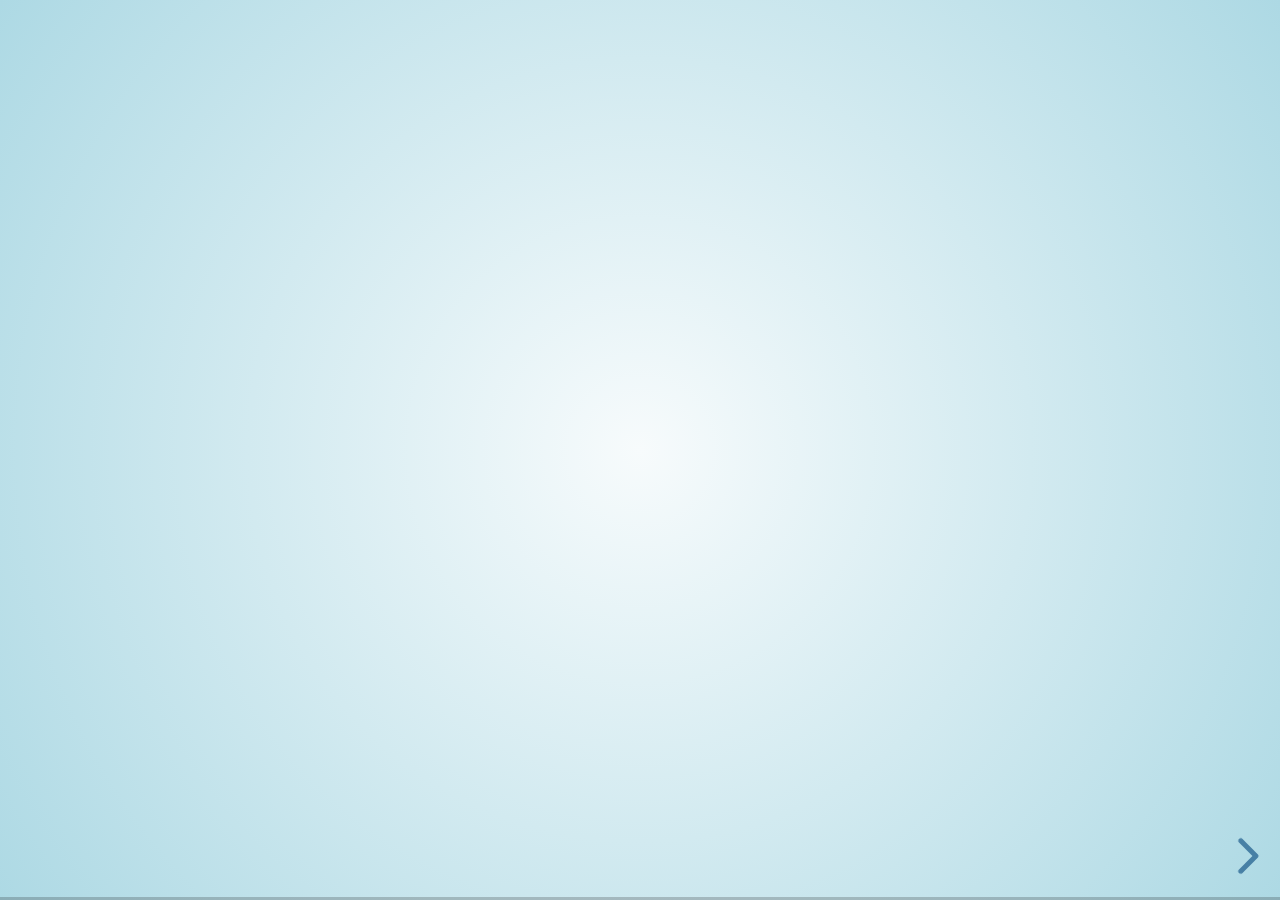
<file: learn/javascript/index.html>
<!doctype html>
<html>

<head>
	<meta charset="utf-8">
	<meta name="viewport" content="width=device-width, initial-scale=1.0, maximum-scale=1.0, user-scalable=no">

	<title>LearnJavaScript</title>

	<link rel="stylesheet" href="dist/reset.css">
	<link rel="stylesheet" href="dist/reveal.css">
	<link rel="stylesheet" href="dist/theme/sky.css" id="theme">

	<!-- Theme used for syntax highlighted code -->
	<link rel="stylesheet" href="plugin/highlight/monokai.css" id="highlight-theme">
</head>

<body>
	<div class="reveal">
		<div class="slides">
			<section>
				<iframe width="560" height="315" src="https://www.youtube.com/embed/Ia0FSogTRaw" title="YouTube video player" frameborder="0" allow="accelerometer; autoplay; clipboard-write; encrypted-media; gyroscope; picture-in-picture" allowfullscreen></iframe>
			</section>
			<section>
				<h2>What is JavaScript</h2>
				<p>Javascript is a dynamic computer programming language. It is lightweight and most commonly used as a
					part of web pages, whose implementations allow client-side script to interact with the user and make
					dynamic pages. </p>
			</section>
			<section>
				<h4>Why study JavaScript</h4>
				<p>JS used to program the behaviour of web pages</p>
				<p>Implementing form validation </p>
				<p>React to user actions, e.g. handle keys</p>
				<p>Changing an image on moving mouse over it</p>
				<p> Sections of a page appearing and disappearing</p>
				<p> Content loading and changing dynamically </p>
				<p>Performing complex calculations </p>
			</section>

			<section>
				<h3>What can a JavaScript do?</h3>
				<ul>
					<li>JavaScript gives HTML designers a programming tool.</li>
					<li>JavaScript can react to events.</li>
					<li>Validate data.</li>
					<li>It can be used to detect the visitor's browser.</li>
					<li>Create cookies.</li>
					<li>Read/write/modify HTML elements.</li>
			</section>
			<section>
				<h3>Is JavaScript a case-sensitive language?</h3>
				<ul>
					<li>Yes, JavaScript is a case sensitive language.  The language keywords, variables, function names, and any other identifiers must always be typed with a consistent capitalization of letters.</li>
				</ul>
			</section>

			<section>
				<img src="images/statement.png">
			</section>

			<section>
				<h3>Useful Resources and Interesting Examples</h3>
				<ul>
					<li><p>JavaScript Tutorials</p></li>
					<p>For ref:- <a href="http://www.w3schools.com/">http://www.w3schools.com/</a>.</p>
					<p>For ref:- <a href="https://www.w3resource.com/">https://www.w3resource.com/</a>.</p>            
				</ul>
				</section>
		</div>
	</div>

	<script src="dist/reveal.js"></script>
	<script src="plugin/notes/notes.js"></script>
	<script src="plugin/markdown/markdown.js"></script>
	<script src="plugin/highlight/highlight.js"></script>
	<script>
		// More info about initialization & config:
		// - https://revealjs.com/initialization/
		// - https://revealjs.com/config/
		Reveal.initialize({
			hash: true,

			// Learn about plugins: https://revealjs.com/plugins/
			plugins: [RevealMarkdown, RevealHighlight, RevealNotes]
		});
	</script>
</body>

</html>
</file>
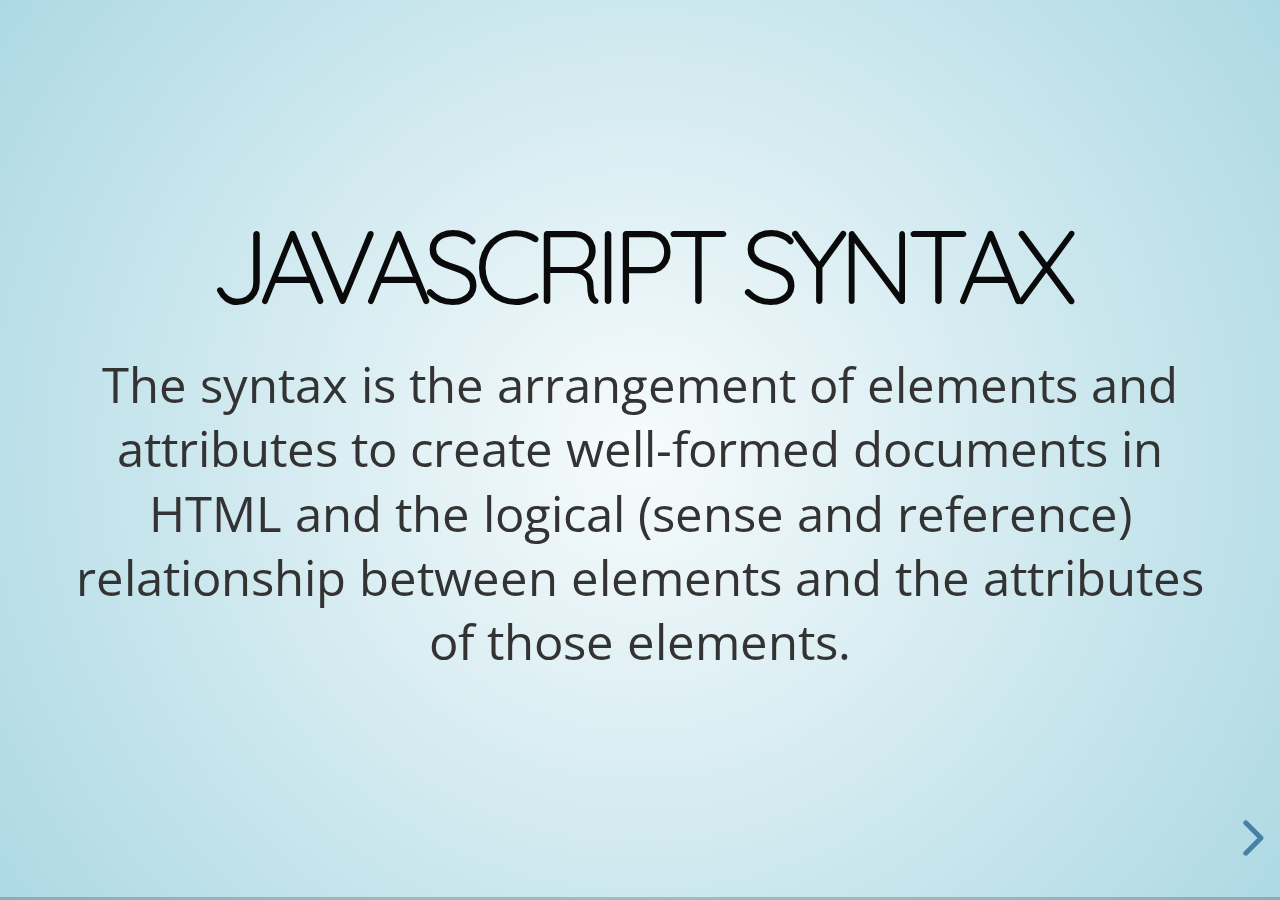
<file: learn/javascript/001Syntax.html>
<!doctype html>
<html>
<head>
    <meta charset="utf-8">
    <meta name="viewport" content="width=device-width, initial-scale=1.0, maximum-scale=1.0, user-scalable=no">
    <title>LearnJavaScript</title>
    <link rel="stylesheet" href="dist/reset.css">
    <link rel="stylesheet" href="dist/reveal.css">
    <link rel="stylesheet" href="dist/theme/sky.css" id="theme">
    <!-- Theme used for syntax highlighted code -->
    <link rel="stylesheet" href="plugin/highlight/monokai.css" id="highlight-theme">
</head>
<body>
    <div class="reveal">
        <div class="slides">
            <section>
                <h2>JavaScript Syntax</h2>
                <p> The syntax is the arrangement of elements and attributes to create well-formed documents in HTML and the logical (sense and reference) relationship between elements and the attributes of those elements.</p>
            </section>
            <section>
                <section>
                    <h2>Basic Syntax</h2>
                    <ul>
                        <li>JavaScript can be implemented using JavaScript statements that are placed within
                            the Script HTML tags in a web page.
                        </li>
                        <li>
                            Script tags containing JS can be placed anywhere within a webpage, but normally recommended
                            to keep within the Head tag
                        </li>
                    </ul>
                </section>
                <section data-auto-animate>
                    <h2 data-id="code-title">Basic Syntax Code</h2>
                    <pre data-id="code-animation"><code class="hljs" data-trim data-line-numbers>
                        <script>JavaScriptcode</script>
                    </code></pre>
                </section>
            </section>
        </div>
    </div>
    <script src="dist/reveal.js"></script>
    <script src="plugin/notes/notes.js"></script>
    <script src="plugin/markdown/markdown.js"></script>
    <script src="plugin/highlight/highlight.js"></script>
    <script>
        // More info about initialization & config:
        // - https://revealjs.com/initialization/
        // - https://revealjs.com/config/
        Reveal.initialize({
            hash: true,
            // Learn about plugins: https://revealjs.com/plugins/
            plugins: [RevealMarkdown, RevealHighlight, RevealNotes]
        });
    </script>
</body>
</html>
</file>
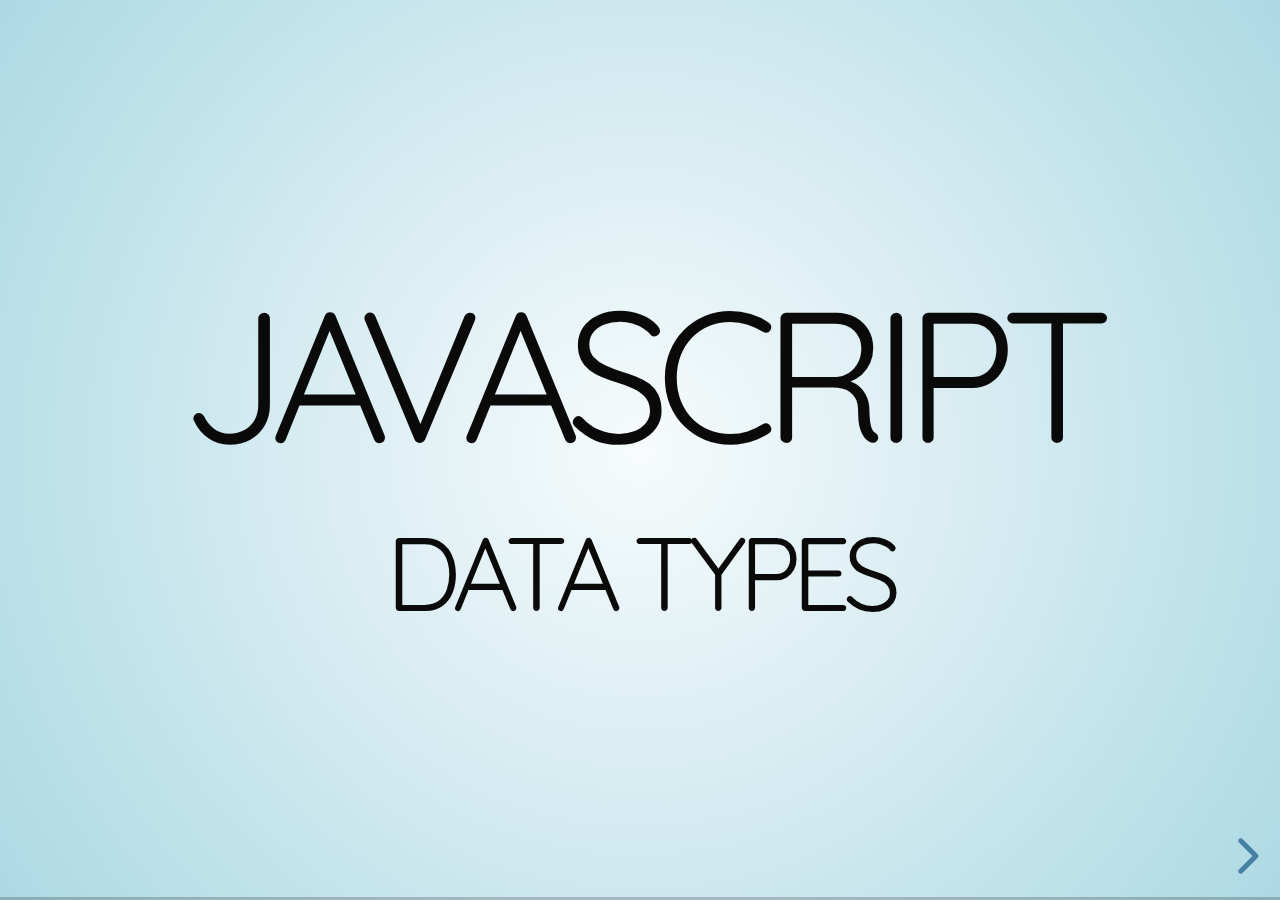
<file: learn/javascript/003datatypes.html>
<!doctype html>
<html lang="en">

	<head>
		<meta charset="utf-8">

		<title>datatype.js – The HTML Presentation Framework</title>
		<meta name="viewport" content="width=device-width, initial-scale=1.0">

		<link rel="stylesheet" href="dist/reset.css">
		<link rel="stylesheet" href="dist/reveal.css">
		<link rel="stylesheet" href="dist/theme/sky.css" id="theme">

		<!-- Theme used for syntax highlighting of code -->
		<link rel="stylesheet" href="plugin/highlight/monokai.css" id="highlight-theme">
	</head>

	<body>

		<div class="reveal">

			<!-- Any section element inside of this container is displayed as a slide -->
			<div class="slides">

				<section data-background="https://static.slid.es/reveal/image-placeholder.png">
                    <h1>JavaScript</h1>
					<h2>Data types</h2>

				</section>
				<section>
					
					<h2>Data types</h2>
					<ul>
                    <li>Data types are a particular type of data item that determines what operations can be applied to them. Once a variable is assigned a data type it can be used for computations in the program.
					</li>
                     </ul>	
				</section>

				
                <section class="list">
					<h2>Data types</h2>
					<ul>
                    <li> Data types are basically type of data that can be used and manipulated in a program.</li>
                    <li>For e.g. Numbers(1, 2,3), string(“hello World”),Boolean(true, false) etc. </li>
                    <li>To be able to operate on variables, it is important to know something about the type.</li>
                     </ul>	
				</section>
				<section class="list">
					<h2>Data types</h2>
					<ul>
                    <li>Without data types, a computer cannot safely solve.</li>
                    <li>When adding a number and a string, JavaScript will treat the number as a string.</li>
					<li>JavaScript evaluates expressions from left to right.</li>
                     </ul>	
				</section>
			<section>
				<img src="images/pic1.jpg">
			</section>
			<section>
				<h2>Number</h2>
				<ul>
				<li>Number type stands for both integers and floating points.</li>
				<li>Many mathematical operations are carried out using these numbers.</li>
				 </ul>	
			<data-auto-animate>
				<h4 data-id="code-title">Example</h4>
				<pre data-id="code-animation"><code class="hljs" data-trim data-line-numbers>
					var x1 = 34.00;     // Written with decimals
					var x2 = 34;        // Written without decimals
				</code></pre>

				<data-auto-animate>
					<h4 data-id="code-title">wrong syntax Example</h4>
					<pre data-id="code-animation"><code class="hljs" data-trim data-line-numbers>
						var x1 = "34.00";// In quotes, represents as strings,not a number
						var x2 = "34";//In quotes, represents as strings,not a number
					</code></pre>
			</section>
			<section>
				<h2>String</h2>
				<ul>
				<li>Strings are used to store data that involves characters, like names or addresses.</li>
				<li>You can perform operations like string concatenation, in JavaScript.</li>
				<li>Strings are written with quotes. We can use single or double quotes</li>
				 </ul>	
			</section>
			<section>
			<data-auto-animate>
				<h4 data-id="code-title">Example</h4>
				<pre data-id="code-animation"><code class="hljs" data-trim data-line-numbers>
					var str = "Hello";
					var str2 = 'Single quotes are ok too';
					var phrase = str + " " + str2; //concatenation of strings 
					document.write(phrase)
					//Output
					//Hello Single quotes are ok too

				</code></pre>

				<h4 data-id="code-title">wrong syntax Example</h4>
				<pre data-id="code-animation"><code class="hljs" data-trim data-line-numbers>
					var str = Hello;
					var str2 = 'Single quotes are ok too';
					var phrase = str + " " + str2; //concatenation of strings 
					document.write(phrase)
					//Output
					//Hello is not defined or unexpected identifier
					
			</code></pre>
			</section>
			<section>
				<h2>Boolean</h2>
				<ul>
				<li>Boolean type only has 2 types of return values, true and false.</li>
				<li>This type is usually used to check if something is correct or incorrect.</li>
				 </ul>	
			<data-auto-animate>
				<h4 data-id="code-title">Example</h4>
				<pre data-id="code-animation"><code class="hljs" data-trim data-line-numbers>
					var x = 5;
					var y = 5;
					var z = 6;
					(x == y)       // Returns true
					(x == z)       // Returns false
				</code></pre>
			</section>
			<section>
				<h2>Null value</h2>
				<ul>
				<li>A null value is used to declare a variable as empty, or as a variable with an unknown value</li>
				 </ul>	
			<data-auto-animate>
				<h4 data-id="code-title">Example</h4>
				<pre data-id="code-animation"><code class="hljs" data-trim data-line-numbers>
					var age = null ; // assigned a null value
					document.write("age is " + age);
					//Output
					//age is null 
				</code></pre>
				<data-auto-animate>
					<h4 data-id="code-title">wrong syntax Example</h4>
					<pre data-id="code-animation"><code class="hljs" data-trim data-line-numbers>
						var age = 30; //we assigned a value
						document.write("age is " + age);
						//Output
						//age is 30 ,not a null value as it is assigned
					</code></pre>
				
			</section>
			<section>
				<h2>Undefined value</h2>
				<ul>
				<li>An undefined value is very similar to null value as it also makes a type of its own. </li>
				<li>The meaning of undefined is “value is not assigned”.</li>
				 </ul>	
			</section>
			<section>
			<data-auto-animate>
				<h4 data-id="code-title">Example</h4>
				<pre data-id="code-animation"><code class="hljs" data-trim data-line-numbers>
					var age = ; //not assigned a value
					document.write("age is " + age);
					//Output
					//age is a undefined
				</code></pre>
				<data-auto-animate>
					<h4 data-id="code-title">Wrong syntax Example</h4>
					<pre data-id="code-animation"><code class="hljs" data-trim data-line-numbers>
						var age = 30; //we assigned a value
						document.write("age is " + age);
						//Output
						//age is 30 ,not a undefined value as it is assigned
					</code></pre>
			</section>
			<section>
				<h2>Objects</h2>
				<ul>
				<li>The object is a complex data type that allows you to store collections of data.</li>
				<li>An object contains properties, defined as a key-value pair.</l>
				<li>property key (name) is always a string, but the value can be any data type, like strings, numbers, booleans, or complex data types like arrays, function and other objects. </li>
				<li>JavaScript objects are written with curly braces {}.</li> 
			    </ul>	
				 </section>

			<section data-auto-animate>
				<h4 data-id="code-title">Example</h4>
				<pre data-id="code-animation"><code class="hljs" data-trim data-line-numbers>
					var person = {
						firstName : "John",
						lastName  : "Doe",
						age       : 50,
						eyeColor  : "blue"
					  };
					  document.write(person.firstName + " is " + person.age + " years old.");
					  //Output
					  //John is 50 years old.
				</code></pre>
				<data-auto-animate>
					<h4 data-id="code-title">Wrong Syntax Example</h4>
					<pre data-id="code-animation"><code class="hljs" data-trim data-line-numbers>
						var person = (
							firstName : "John",
							lastName  : "Doe",
							age       : 50,
							eyeColor  : "blue"
						);
						  document.write(person.firstName + " is " + person.age + " years old.");
						  //Output
						  //undefined
					</code></pre>

			</section>

			<section>
				<img src="images/dataype 1.png">
			</section>
			<section>
						<h3>Exercise:</h3>
						<ul>
					    <li><p>Declare two variable<br>
						 Assign two string variable<br>
						Print it using concatenation </p></li>
						<li><p>write  two program showing undefined and null value</p></li>
						</ul>
						</section>
						<section>
							<h3>Exercise:</h3>
							<ul>
							<li><p>write a program of object datatype using four properties below<br>
								firstName,<br>
								lastName,<br>
								age,<br>
								and eyeColor<br></p></li>                    
							 </ul>
							 </section>
						<section>
						<h3>Exercise:</h3>
						<ul>
						<li><p>Use comments to describe the correct data type of the following variables:<br>
						 var length = 16; //----------<br>
						 var lastName = "Johnson"; //-------<br>
						 x = { <br>
						 firstName: "John",<br>
						 lastName: "Doe" <br>
						 }; //----------<br></p></li>                    
						 </ul>
						 </section>
						 <section>
							<h3>Exercise:</h3>
							<ul>
							<li><p>please identify which type of data holding in each variable<br>
							 var myNum = 20; //----------<br>
							 var Name = "Johnson"; //-------<br>
							 var result="true"//------------<br>
							 var number;//-------------------<br></p></li>                    
							 </ul>
							 </section>
							 
			<section>
				<h3>Useful Resources and Interesting Examples</h3>
				<ul>
					<li><p>JavaScript Tutorials</p></li>
					<p>For ref:- <a href="http://www.w3schools.com/">http://www.w3schools.com/</a>.</p>
					<p>For ref:- <a href="https://www.w3resource.com/">https://www.w3resource.com/</a>.</p>            
				</ul>
				</section>

			</div>

		</div>

		<script src="dist/reveal.js"></script>
		<script src="plugin/zoom/zoom.js"></script>
		<script src="plugin/notes/notes.js"></script>
		<script src="plugin/search/search.js"></script>
		<script src="plugin/markdown/markdown.js"></script>
		<script src="plugin/highlight/highlight.js"></script>
		<script>

			// Also available as an ES module, see:
			// https://revealjs.com/initialization/
			Reveal.initialize({
				controls: true,
				progress: true,
				center: true,
				hash: true,

				// Learn about plugins: https://revealjs.com/plugins/
				plugins: [ RevealZoom, RevealNotes, RevealSearch, RevealMarkdown, RevealHighlight ]
			});

		</script>

	</body>
</html>
</file>
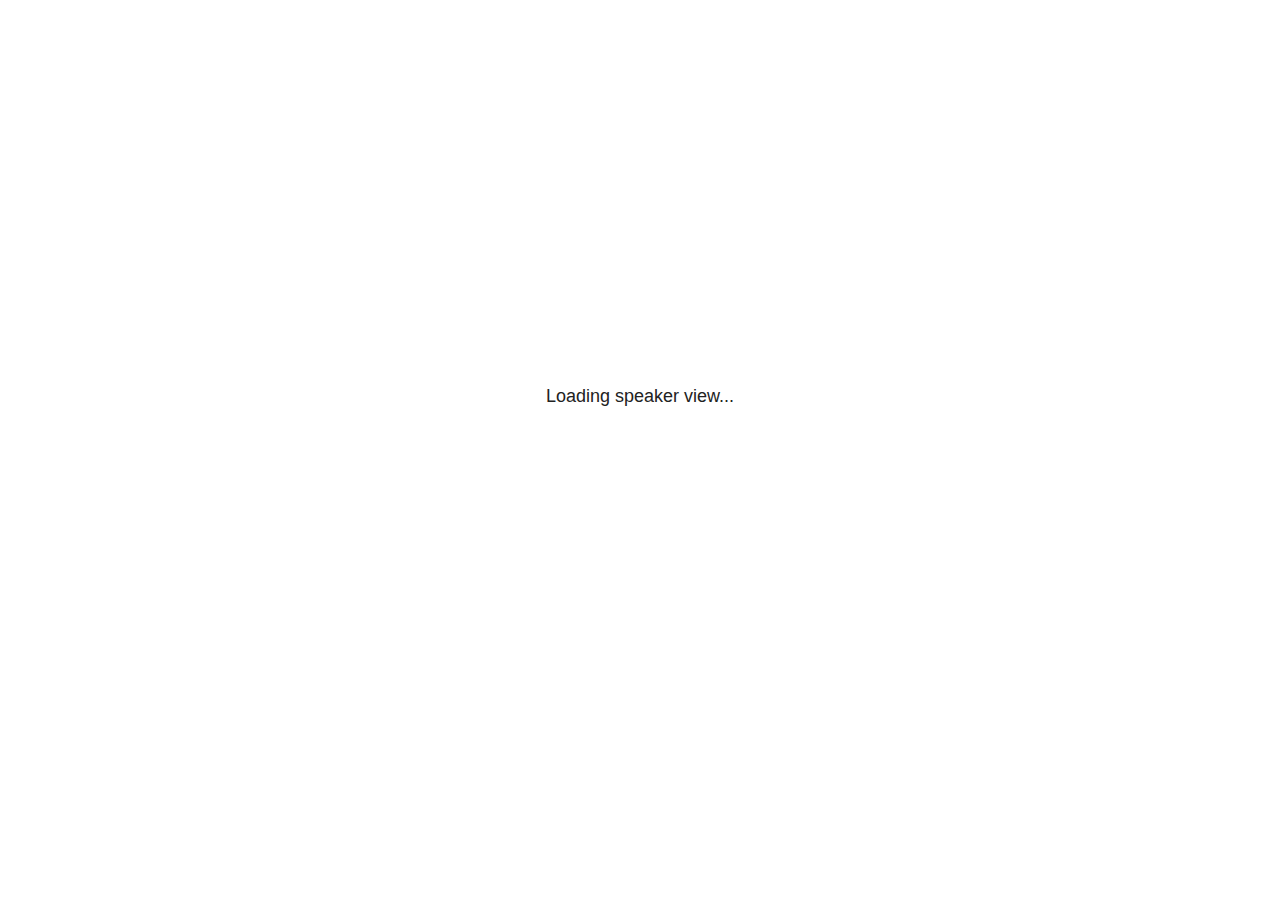
<file: learn/javascript/plugin/notes/speaker-view.html>
<html lang="en">
	<head>
		<meta charset="utf-8">

		<title>reveal.js - Speaker View</title>

		<style>
			body {
				font-family: Helvetica;
				font-size: 18px;
			}

			#current-slide,
			#upcoming-slide,
			#speaker-controls {
				padding: 6px;
				box-sizing: border-box;
				-moz-box-sizing: border-box;
			}

			#current-slide iframe,
			#upcoming-slide iframe {
				width: 100%;
				height: 100%;
				border: 1px solid #ddd;
			}

			#current-slide .label,
			#upcoming-slide .label {
				position: absolute;
				top: 10px;
				left: 10px;
				z-index: 2;
			}

			#connection-status {
				position: absolute;
				top: 0;
				left: 0;
				width: 100%;
				height: 100%;
				z-index: 20;
				padding: 30% 20% 20% 20%;
				font-size: 18px;
				color: #222;
				background: #fff;
				text-align: center;
				box-sizing: border-box;
				line-height: 1.4;
			}

			.overlay-element {
				height: 34px;
				line-height: 34px;
				padding: 0 10px;
				text-shadow: none;
				background: rgba( 220, 220, 220, 0.8 );
				color: #222;
				font-size: 14px;
			}

			.overlay-element.interactive:hover {
				background: rgba( 220, 220, 220, 1 );
			}

			#current-slide {
				position: absolute;
				width: 60%;
				height: 100%;
				top: 0;
				left: 0;
				padding-right: 0;
			}

			#upcoming-slide {
				position: absolute;
				width: 40%;
				height: 40%;
				right: 0;
				top: 0;
			}

			/* Speaker controls */
			#speaker-controls {
				position: absolute;
				top: 40%;
				right: 0;
				width: 40%;
				height: 60%;
				overflow: auto;
				font-size: 18px;
			}

				.speaker-controls-time.hidden,
				.speaker-controls-notes.hidden {
					display: none;
				}

				.speaker-controls-time .label,
				.speaker-controls-pace .label,
				.speaker-controls-notes .label {
					text-transform: uppercase;
					font-weight: normal;
					font-size: 0.66em;
					color: #666;
					margin: 0;
				}

				.speaker-controls-time, .speaker-controls-pace {
					border-bottom: 1px solid rgba( 200, 200, 200, 0.5 );
					margin-bottom: 10px;
					padding: 10px 16px;
					padding-bottom: 20px;
					cursor: pointer;
				}

				.speaker-controls-time .reset-button {
					opacity: 0;
					float: right;
					color: #666;
					text-decoration: none;
				}
				.speaker-controls-time:hover .reset-button {
					opacity: 1;
				}

				.speaker-controls-time .timer,
				.speaker-controls-time .clock {
					width: 50%;
				}

				.speaker-controls-time .timer,
				.speaker-controls-time .clock,
				.speaker-controls-time .pacing .hours-value,
				.speaker-controls-time .pacing .minutes-value,
				.speaker-controls-time .pacing .seconds-value {
					font-size: 1.9em;
				}

				.speaker-controls-time .timer {
					float: left;
				}

				.speaker-controls-time .clock {
					float: right;
					text-align: right;
				}

				.speaker-controls-time span.mute {
					opacity: 0.3;
				}

				.speaker-controls-time .pacing-title {
					margin-top: 5px;
				}

				.speaker-controls-time .pacing.ahead {
					color: blue;
				}

				.speaker-controls-time .pacing.on-track {
					color: green;
				}

				.speaker-controls-time .pacing.behind {
					color: red;
				}

				.speaker-controls-notes {
					padding: 10px 16px;
				}

				.speaker-controls-notes .value {
					margin-top: 5px;
					line-height: 1.4;
					font-size: 1.2em;
				}

			/* Layout selector */
			#speaker-layout {
				position: absolute;
				top: 10px;
				right: 10px;
				color: #222;
				z-index: 10;
			}
				#speaker-layout select {
					position: absolute;
					width: 100%;
					height: 100%;
					top: 0;
					left: 0;
					border: 0;
					box-shadow: 0;
					cursor: pointer;
					opacity: 0;

					font-size: 1em;
					background-color: transparent;

					-moz-appearance: none;
					-webkit-appearance: none;
					-webkit-tap-highlight-color: rgba(0, 0, 0, 0);
				}

				#speaker-layout select:focus {
					outline: none;
					box-shadow: none;
				}

			.clear {
				clear: both;
			}

			/* Speaker layout: Wide */
			body[data-speaker-layout="wide"] #current-slide,
			body[data-speaker-layout="wide"] #upcoming-slide {
				width: 50%;
				height: 45%;
				padding: 6px;
			}

			body[data-speaker-layout="wide"] #current-slide {
				top: 0;
				left: 0;
			}

			body[data-speaker-layout="wide"] #upcoming-slide {
				top: 0;
				left: 50%;
			}

			body[data-speaker-layout="wide"] #speaker-controls {
				top: 45%;
				left: 0;
				width: 100%;
				height: 50%;
				font-size: 1.25em;
			}

			/* Speaker layout: Tall */
			body[data-speaker-layout="tall"] #current-slide,
			body[data-speaker-layout="tall"] #upcoming-slide {
				width: 45%;
				height: 50%;
				padding: 6px;
			}

			body[data-speaker-layout="tall"] #current-slide {
				top: 0;
				left: 0;
			}

			body[data-speaker-layout="tall"] #upcoming-slide {
				top: 50%;
				left: 0;
			}

			body[data-speaker-layout="tall"] #speaker-controls {
				padding-top: 40px;
				top: 0;
				left: 45%;
				width: 55%;
				height: 100%;
				font-size: 1.25em;
			}

			/* Speaker layout: Notes only */
			body[data-speaker-layout="notes-only"] #current-slide,
			body[data-speaker-layout="notes-only"] #upcoming-slide {
				display: none;
			}

			body[data-speaker-layout="notes-only"] #speaker-controls {
				padding-top: 40px;
				top: 0;
				left: 0;
				width: 100%;
				height: 100%;
				font-size: 1.25em;
			}

			@media screen and (max-width: 1080px) {
				body[data-speaker-layout="default"] #speaker-controls {
					font-size: 16px;
				}
			}

			@media screen and (max-width: 900px) {
				body[data-speaker-layout="default"] #speaker-controls {
					font-size: 14px;
				}
			}

			@media screen and (max-width: 800px) {
				body[data-speaker-layout="default"] #speaker-controls {
					font-size: 12px;
				}
			}

		</style>
	</head>

	<body>

		<div id="connection-status">Loading speaker view...</div>

		<div id="current-slide"></div>
		<div id="upcoming-slide"><span class="overlay-element label">Upcoming</span></div>
		<div id="speaker-controls">
			<div class="speaker-controls-time">
				<h4 class="label">Time <span class="reset-button">Click to Reset</span></h4>
				<div class="clock">
					<span class="clock-value">0:00 AM</span>
				</div>
				<div class="timer">
					<span class="hours-value">00</span><span class="minutes-value">:00</span><span class="seconds-value">:00</span>
				</div>
				<div class="clear"></div>

				<h4 class="label pacing-title" style="display: none">Pacing – Time to finish current slide</h4>
				<div class="pacing" style="display: none">
					<span class="hours-value">00</span><span class="minutes-value">:00</span><span class="seconds-value">:00</span>
				</div>
			</div>

			<div class="speaker-controls-notes hidden">
				<h4 class="label">Notes</h4>
				<div class="value"></div>
			</div>
		</div>
		<div id="speaker-layout" class="overlay-element interactive">
			<span class="speaker-layout-label"></span>
			<select class="speaker-layout-dropdown"></select>
		</div>

		<script>

			(function() {

				var notes,
					notesValue,
					currentState,
					currentSlide,
					upcomingSlide,
					layoutLabel,
					layoutDropdown,
					pendingCalls = {},
					lastRevealApiCallId = 0,
					connected = false;

				var SPEAKER_LAYOUTS = {
					'default': 'Default',
					'wide': 'Wide',
					'tall': 'Tall',
					'notes-only': 'Notes only'
				};

				setupLayout();

				var connectionStatus = document.querySelector( '#connection-status' );
				var connectionTimeout = setTimeout( function() {
					connectionStatus.innerHTML = 'Error connecting to main window.<br>Please try closing and reopening the speaker view.';
				}, 5000 );

				window.addEventListener( 'message', function( event ) {

					clearTimeout( connectionTimeout );
					connectionStatus.style.display = 'none';

					var data = JSON.parse( event.data );

					// The overview mode is only useful to the reveal.js instance
					// where navigation occurs so we don't sync it
					if( data.state ) delete data.state.overview;

					// Messages sent by the notes plugin inside of the main window
					if( data && data.namespace === 'reveal-notes' ) {
						if( data.type === 'connect' ) {
							handleConnectMessage( data );
						}
						else if( data.type === 'state' ) {
							handleStateMessage( data );
						}
						else if( data.type === 'return' ) {
							pendingCalls[data.callId](data.result);
							delete pendingCalls[data.callId];
						}
					}
					// Messages sent by the reveal.js inside of the current slide preview
					else if( data && data.namespace === 'reveal' ) {
						if( /ready/.test( data.eventName ) ) {
							// Send a message back to notify that the handshake is complete
							window.opener.postMessage( JSON.stringify({ namespace: 'reveal-notes', type: 'connected'} ), '*' );
						}
						else if( /slidechanged|fragmentshown|fragmenthidden|paused|resumed/.test( data.eventName ) && currentState !== JSON.stringify( data.state ) ) {

							window.opener.postMessage( JSON.stringify({ method: 'setState', args: [ data.state ]} ), '*' );

						}
					}

				} );

				/**
				 * Asynchronously calls the Reveal.js API of the main frame.
				 */
				function callRevealApi( methodName, methodArguments, callback ) {

					var callId = ++lastRevealApiCallId;
					pendingCalls[callId] = callback;
					window.opener.postMessage( JSON.stringify( {
						namespace: 'reveal-notes',
						type: 'call',
						callId: callId,
						methodName: methodName,
						arguments: methodArguments
					} ), '*' );

				}

				/**
				 * Called when the main window is trying to establish a
				 * connection.
				 */
				function handleConnectMessage( data ) {

					if( connected === false ) {
						connected = true;

						setupIframes( data );
						setupKeyboard();
						setupNotes();
						setupTimer();
					}

				}

				/**
				 * Called when the main window sends an updated state.
				 */
				function handleStateMessage( data ) {

					// Store the most recently set state to avoid circular loops
					// applying the same state
					currentState = JSON.stringify( data.state );

					// No need for updating the notes in case of fragment changes
					if ( data.notes ) {
						notes.classList.remove( 'hidden' );
						notesValue.style.whiteSpace = data.whitespace;
						if( data.markdown ) {
							notesValue.innerHTML = marked( data.notes );
						}
						else {
							notesValue.innerHTML = data.notes;
						}
					}
					else {
						notes.classList.add( 'hidden' );
					}

					// Update the note slides
					currentSlide.contentWindow.postMessage( JSON.stringify({ method: 'setState', args: [ data.state ] }), '*' );
					upcomingSlide.contentWindow.postMessage( JSON.stringify({ method: 'setState', args: [ data.state ] }), '*' );
					upcomingSlide.contentWindow.postMessage( JSON.stringify({ method: 'next' }), '*' );

				}

				// Limit to max one state update per X ms
				handleStateMessage = debounce( handleStateMessage, 200 );

				/**
				 * Forward keyboard events to the current slide window.
				 * This enables keyboard events to work even if focus
				 * isn't set on the current slide iframe.
				 *
				 * Block F5 default handling, it reloads and disconnects
				 * the speaker notes window.
				 */
				function setupKeyboard() {

					document.addEventListener( 'keydown', function( event ) {
						if( event.keyCode === 116 || ( event.metaKey && event.keyCode === 82 ) ) {
							event.preventDefault();
							return false;
						}
						currentSlide.contentWindow.postMessage( JSON.stringify({ method: 'triggerKey', args: [ event.keyCode ] }), '*' );
					} );

				}

				/**
				 * Creates the preview iframes.
				 */
				function setupIframes( data ) {

					var params = [
						'receiver',
						'progress=false',
						'history=false',
						'transition=none',
						'autoSlide=0',
						'backgroundTransition=none'
					].join( '&' );

					var urlSeparator = /\?/.test(data.url) ? '&' : '?';
					var hash = '#/' + data.state.indexh + '/' + data.state.indexv;
					var currentURL = data.url + urlSeparator + params + '&postMessageEvents=true' + hash;
					var upcomingURL = data.url + urlSeparator + params + '&controls=false' + hash;

					currentSlide = document.createElement( 'iframe' );
					currentSlide.setAttribute( 'width', 1280 );
					currentSlide.setAttribute( 'height', 1024 );
					currentSlide.setAttribute( 'src', currentURL );
					document.querySelector( '#current-slide' ).appendChild( currentSlide );

					upcomingSlide = document.createElement( 'iframe' );
					upcomingSlide.setAttribute( 'width', 640 );
					upcomingSlide.setAttribute( 'height', 512 );
					upcomingSlide.setAttribute( 'src', upcomingURL );
					document.querySelector( '#upcoming-slide' ).appendChild( upcomingSlide );

				}

				/**
				 * Setup the notes UI.
				 */
				function setupNotes() {

					notes = document.querySelector( '.speaker-controls-notes' );
					notesValue = document.querySelector( '.speaker-controls-notes .value' );

				}

				function getTimings( callback ) {

					callRevealApi( 'getSlidesAttributes', [], function ( slideAttributes ) {
						callRevealApi( 'getConfig', [], function ( config ) {
							var totalTime = config.totalTime;
							var minTimePerSlide = config.minimumTimePerSlide || 0;
							var defaultTiming = config.defaultTiming;
							if ((defaultTiming == null) && (totalTime == null)) {
								callback(null);
								return;
							}
							// Setting totalTime overrides defaultTiming
							if (totalTime) {
								defaultTiming = 0;
							}
							var timings = [];
							for ( var i in slideAttributes ) {
								var slide = slideAttributes[ i ];
								var timing = defaultTiming;
								if( slide.hasOwnProperty( 'data-timing' )) {
									var t = slide[ 'data-timing' ];
									timing = parseInt(t);
									if( isNaN(timing) ) {
										console.warn("Could not parse timing '" + t + "' of slide " + i + "; using default of " + defaultTiming);
										timing = defaultTiming;
									}
								}
								timings.push(timing);
							}
							if ( totalTime ) {
								// After we've allocated time to individual slides, we summarize it and
								// subtract it from the total time
								var remainingTime = totalTime - timings.reduce( function(a, b) { return a + b; }, 0 );
								// The remaining time is divided by the number of slides that have 0 seconds
								// allocated at the moment, giving the average time-per-slide on the remaining slides
								var remainingSlides = (timings.filter( function(x) { return x == 0 }) ).length
								var timePerSlide = Math.round( remainingTime / remainingSlides, 0 )
								// And now we replace every zero-value timing with that average
								timings = timings.map( function(x) { return (x==0 ? timePerSlide : x) } );
							}
							var slidesUnderMinimum = timings.filter( function(x) { return (x < minTimePerSlide) } ).length
							if ( slidesUnderMinimum ) {
								message = "The pacing time for " + slidesUnderMinimum + " slide(s) is under the configured minimum of " + minTimePerSlide + " seconds. Check the data-timing attribute on individual slides, or consider increasing the totalTime or minimumTimePerSlide configuration options (or removing some slides).";
								alert(message);
							}
							callback( timings );
						} );
					} );

				}

				/**
				 * Return the number of seconds allocated for presenting
				 * all slides up to and including this one.
				 */
				function getTimeAllocated( timings, callback ) {

					callRevealApi( 'getSlidePastCount', [], function ( currentSlide ) {
						var allocated = 0;
						for (var i in timings.slice(0, currentSlide + 1)) {
							allocated += timings[i];
						}
						callback( allocated );
					} );

				}

				/**
				 * Create the timer and clock and start updating them
				 * at an interval.
				 */
				function setupTimer() {

					var start = new Date(),
					timeEl = document.querySelector( '.speaker-controls-time' ),
					clockEl = timeEl.querySelector( '.clock-value' ),
					hoursEl = timeEl.querySelector( '.hours-value' ),
					minutesEl = timeEl.querySelector( '.minutes-value' ),
					secondsEl = timeEl.querySelector( '.seconds-value' ),
					pacingTitleEl = timeEl.querySelector( '.pacing-title' ),
					pacingEl = timeEl.querySelector( '.pacing' ),
					pacingHoursEl = pacingEl.querySelector( '.hours-value' ),
					pacingMinutesEl = pacingEl.querySelector( '.minutes-value' ),
					pacingSecondsEl = pacingEl.querySelector( '.seconds-value' );

					var timings = null;
					getTimings( function ( _timings ) {

						timings = _timings;
						if (_timings !== null) {
							pacingTitleEl.style.removeProperty('display');
							pacingEl.style.removeProperty('display');
						}

						// Update once directly
						_updateTimer();

						// Then update every second
						setInterval( _updateTimer, 1000 );

					} );


					function _resetTimer() {

						if (timings == null) {
							start = new Date();
							_updateTimer();
						}
						else {
							// Reset timer to beginning of current slide
							getTimeAllocated( timings, function ( slideEndTimingSeconds ) {
								var slideEndTiming = slideEndTimingSeconds * 1000;
								callRevealApi( 'getSlidePastCount', [], function ( currentSlide ) {
									var currentSlideTiming = timings[currentSlide] * 1000;
									var previousSlidesTiming = slideEndTiming - currentSlideTiming;
									var now = new Date();
									start = new Date(now.getTime() - previousSlidesTiming);
									_updateTimer();
								} );
							} );
						}

					}

					timeEl.addEventListener( 'click', function() {
						_resetTimer();
						return false;
					} );

					function _displayTime( hrEl, minEl, secEl, time) {

						var sign = Math.sign(time) == -1 ? "-" : "";
						time = Math.abs(Math.round(time / 1000));
						var seconds = time % 60;
						var minutes = Math.floor( time / 60 ) % 60 ;
						var hours = Math.floor( time / ( 60 * 60 )) ;
						hrEl.innerHTML = sign + zeroPadInteger( hours );
						if (hours == 0) {
							hrEl.classList.add( 'mute' );
						}
						else {
							hrEl.classList.remove( 'mute' );
						}
						minEl.innerHTML = ':' + zeroPadInteger( minutes );
						if (hours == 0 && minutes == 0) {
							minEl.classList.add( 'mute' );
						}
						else {
							minEl.classList.remove( 'mute' );
						}
						secEl.innerHTML = ':' + zeroPadInteger( seconds );
					}

					function _updateTimer() {

						var diff, hours, minutes, seconds,
						now = new Date();

						diff = now.getTime() - start.getTime();

						clockEl.innerHTML = now.toLocaleTimeString( 'en-US', { hour12: true, hour: '2-digit', minute:'2-digit' } );
						_displayTime( hoursEl, minutesEl, secondsEl, diff );
						if (timings !== null) {
							_updatePacing(diff);
						}

					}

					function _updatePacing(diff) {

						getTimeAllocated( timings, function ( slideEndTimingSeconds ) {
							var slideEndTiming = slideEndTimingSeconds * 1000;

							callRevealApi( 'getSlidePastCount', [], function ( currentSlide ) {
								var currentSlideTiming = timings[currentSlide] * 1000;
								var timeLeftCurrentSlide = slideEndTiming - diff;
								if (timeLeftCurrentSlide < 0) {
									pacingEl.className = 'pacing behind';
								}
								else if (timeLeftCurrentSlide < currentSlideTiming) {
									pacingEl.className = 'pacing on-track';
								}
								else {
									pacingEl.className = 'pacing ahead';
								}
								_displayTime( pacingHoursEl, pacingMinutesEl, pacingSecondsEl, timeLeftCurrentSlide );
							} );
						} );
					}

				}

				/**
				 * Sets up the speaker view layout and layout selector.
				 */
				function setupLayout() {

					layoutDropdown = document.querySelector( '.speaker-layout-dropdown' );
					layoutLabel = document.querySelector( '.speaker-layout-label' );

					// Render the list of available layouts
					for( var id in SPEAKER_LAYOUTS ) {
						var option = document.createElement( 'option' );
						option.setAttribute( 'value', id );
						option.textContent = SPEAKER_LAYOUTS[ id ];
						layoutDropdown.appendChild( option );
					}

					// Monitor the dropdown for changes
					layoutDropdown.addEventListener( 'change', function( event ) {

						setLayout( layoutDropdown.value );

					}, false );

					// Restore any currently persisted layout
					setLayout( getLayout() );

				}

				/**
				 * Sets a new speaker view layout. The layout is persisted
				 * in local storage.
				 */
				function setLayout( value ) {

					var title = SPEAKER_LAYOUTS[ value ];

					layoutLabel.innerHTML = 'Layout' + ( title ? ( ': ' + title ) : '' );
					layoutDropdown.value = value;

					document.body.setAttribute( 'data-speaker-layout', value );

					// Persist locally
					if( supportsLocalStorage() ) {
						window.localStorage.setItem( 'reveal-speaker-layout', value );
					}

				}

				/**
				 * Returns the ID of the most recently set speaker layout
				 * or our default layout if none has been set.
				 */
				function getLayout() {

					if( supportsLocalStorage() ) {
						var layout = window.localStorage.getItem( 'reveal-speaker-layout' );
						if( layout ) {
							return layout;
						}
					}

					// Default to the first record in the layouts hash
					for( var id in SPEAKER_LAYOUTS ) {
						return id;
					}

				}

				function supportsLocalStorage() {

					try {
						localStorage.setItem('test', 'test');
						localStorage.removeItem('test');
						return true;
					}
					catch( e ) {
						return false;
					}

				}

				function zeroPadInteger( num ) {

					var str = '00' + parseInt( num );
					return str.substring( str.length - 2 );

				}

				/**
				 * Limits the frequency at which a function can be called.
				 */
				function debounce( fn, ms ) {

					var lastTime = 0,
						timeout;

					return function() {

						var args = arguments;
						var context = this;

						clearTimeout( timeout );

						var timeSinceLastCall = Date.now() - lastTime;
						if( timeSinceLastCall > ms ) {
							fn.apply( context, args );
							lastTime = Date.now();
						}
						else {
							timeout = setTimeout( function() {
								fn.apply( context, args );
								lastTime = Date.now();
							}, ms - timeSinceLastCall );
						}

					}

				}

			})();

		</script>
	</body>
</html>
</file>
<file: learn/javascript/dist/reveal.css>
/*!
* reveal.js 4.0.2
* https://revealjs.com
* MIT licensed
*
* Copyright (C) 2020 Hakim El Hattab, https://hakim.se
*/
.reveal .r-stretch,.reveal .stretch{max-width:none;max-height:none}.reveal pre.r-stretch code,.reveal pre.stretch code{height:100%;max-height:100%;box-sizing:border-box}.reveal .r-fit-text{display:inline-block;white-space:nowrap}.reveal .r-stack{display:grid}.reveal .r-stack>*{grid-area:1/1;margin:auto}.reveal .r-hstack,.reveal .r-vstack{display:flex}.reveal .r-hstack img,.reveal .r-hstack video,.reveal .r-vstack img,.reveal .r-vstack video{min-width:0;min-height:0;-o-object-fit:contain;object-fit:contain}.reveal .r-vstack{flex-direction:column;align-items:center;justify-content:center}.reveal .r-hstack{flex-direction:row;align-items:center;justify-content:center}.reveal .items-stretch{align-items:stretch}.reveal .items-start{align-items:flex-start}.reveal .items-center{align-items:center}.reveal .items-end{align-items:flex-end}.reveal .justify-between{justify-content:space-between}.reveal .justify-around{justify-content:space-around}.reveal .justify-start{justify-content:flex-start}.reveal .justify-center{justify-content:center}.reveal .justify-end{justify-content:flex-end}html.reveal-full-page{width:100%;height:100%;height:100vh;height:calc(var(--vh,1vh) * 100);overflow:hidden}.reveal-viewport{height:100%;overflow:hidden;position:relative;line-height:1;margin:0;background-color:#fff;color:#000}.reveal .slides section .fragment{opacity:0;visibility:hidden;transition:all .2s ease;will-change:opacity}.reveal .slides section .fragment.visible{opacity:1;visibility:inherit}.reveal .slides section .fragment.disabled{transition:none}.reveal .slides section .fragment.grow{opacity:1;visibility:inherit}.reveal .slides section .fragment.grow.visible{transform:scale(1.3)}.reveal .slides section .fragment.shrink{opacity:1;visibility:inherit}.reveal .slides section .fragment.shrink.visible{transform:scale(.7)}.reveal .slides section .fragment.zoom-in{transform:scale(.1)}.reveal .slides section .fragment.zoom-in.visible{transform:none}.reveal .slides section .fragment.fade-out{opacity:1;visibility:inherit}.reveal .slides section .fragment.fade-out.visible{opacity:0;visibility:hidden}.reveal .slides section .fragment.semi-fade-out{opacity:1;visibility:inherit}.reveal .slides section .fragment.semi-fade-out.visible{opacity:.5;visibility:inherit}.reveal .slides section .fragment.strike{opacity:1;visibility:inherit}.reveal .slides section .fragment.strike.visible{text-decoration:line-through}.reveal .slides section .fragment.fade-up{transform:translate(0,40px)}.reveal .slides section .fragment.fade-up.visible{transform:translate(0,0)}.reveal .slides section .fragment.fade-down{transform:translate(0,-40px)}.reveal .slides section .fragment.fade-down.visible{transform:translate(0,0)}.reveal .slides section .fragment.fade-right{transform:translate(-40px,0)}.reveal .slides section .fragment.fade-right.visible{transform:translate(0,0)}.reveal .slides section .fragment.fade-left{transform:translate(40px,0)}.reveal .slides section .fragment.fade-left.visible{transform:translate(0,0)}.reveal .slides section .fragment.current-visible,.reveal .slides section .fragment.fade-in-then-out{opacity:0;visibility:hidden}.reveal .slides section .fragment.current-visible.current-fragment,.reveal .slides section .fragment.fade-in-then-out.current-fragment{opacity:1;visibility:inherit}.reveal .slides section .fragment.fade-in-then-semi-out{opacity:0;visibility:hidden}.reveal .slides section .fragment.fade-in-then-semi-out.visible{opacity:.5;visibility:inherit}.reveal .slides section .fragment.fade-in-then-semi-out.current-fragment{opacity:1;visibility:inherit}.reveal .slides section .fragment.highlight-blue,.reveal .slides section .fragment.highlight-current-blue,.reveal .slides section .fragment.highlight-current-green,.reveal .slides section .fragment.highlight-current-red,.reveal .slides section .fragment.highlight-green,.reveal .slides section .fragment.highlight-red{opacity:1;visibility:inherit}.reveal .slides section .fragment.highlight-red.visible{color:#ff2c2d}.reveal .slides section .fragment.highlight-green.visible{color:#17ff2e}.reveal .slides section .fragment.highlight-blue.visible{color:#1b91ff}.reveal .slides section .fragment.highlight-current-red.current-fragment{color:#ff2c2d}.reveal .slides section .fragment.highlight-current-green.current-fragment{color:#17ff2e}.reveal .slides section .fragment.highlight-current-blue.current-fragment{color:#1b91ff}.reveal:after{content:'';font-style:italic}.reveal iframe{z-index:1}.reveal a{position:relative}@keyframes bounce-right{0%,10%,25%,40%,50%{transform:translateX(0)}20%{transform:translateX(10px)}30%{transform:translateX(-5px)}}@keyframes bounce-left{0%,10%,25%,40%,50%{transform:translateX(0)}20%{transform:translateX(-10px)}30%{transform:translateX(5px)}}@keyframes bounce-down{0%,10%,25%,40%,50%{transform:translateY(0)}20%{transform:translateY(10px)}30%{transform:translateY(-5px)}}.reveal .controls{display:none;position:absolute;top:auto;bottom:12px;right:12px;left:auto;z-index:11;color:#000;pointer-events:none;font-size:10px}.reveal .controls button{position:absolute;padding:0;background-color:transparent;border:0;outline:0;cursor:pointer;color:currentColor;transform:scale(.9999);transition:color .2s ease,opacity .2s ease,transform .2s ease;z-index:2;pointer-events:auto;font-size:inherit;visibility:hidden;opacity:0;-webkit-appearance:none;-webkit-tap-highlight-color:transparent}.reveal .controls .controls-arrow:after,.reveal .controls .controls-arrow:before{content:'';position:absolute;top:0;left:0;width:2.6em;height:.5em;border-radius:.25em;background-color:currentColor;transition:all .15s ease,background-color .8s ease;transform-origin:.2em 50%;will-change:transform}.reveal .controls .controls-arrow{position:relative;width:3.6em;height:3.6em}.reveal .controls .controls-arrow:before{transform:translateX(.5em) translateY(1.55em) rotate(45deg)}.reveal .controls .controls-arrow:after{transform:translateX(.5em) translateY(1.55em) rotate(-45deg)}.reveal .controls .controls-arrow:hover:before{transform:translateX(.5em) translateY(1.55em) rotate(40deg)}.reveal .controls .controls-arrow:hover:after{transform:translateX(.5em) translateY(1.55em) rotate(-40deg)}.reveal .controls .controls-arrow:active:before{transform:translateX(.5em) translateY(1.55em) rotate(36deg)}.reveal .controls .controls-arrow:active:after{transform:translateX(.5em) translateY(1.55em) rotate(-36deg)}.reveal .controls .navigate-left{right:6.4em;bottom:3.2em;transform:translateX(-10px)}.reveal .controls .navigate-left.highlight{animation:bounce-left 2s 50 both ease-out}.reveal .controls .navigate-right{right:0;bottom:3.2em;transform:translateX(10px)}.reveal .controls .navigate-right .controls-arrow{transform:rotate(180deg)}.reveal .controls .navigate-right.highlight{animation:bounce-right 2s 50 both ease-out}.reveal .controls .navigate-up{right:3.2em;bottom:6.4em;transform:translateY(-10px)}.reveal .controls .navigate-up .controls-arrow{transform:rotate(90deg)}.reveal .controls .navigate-down{right:3.2em;bottom:-1.4em;padding-bottom:1.4em;transform:translateY(10px)}.reveal .controls .navigate-down .controls-arrow{transform:rotate(-90deg)}.reveal .controls .navigate-down.highlight{animation:bounce-down 2s 50 both ease-out}.reveal .controls[data-controls-back-arrows=faded] .navigate-up.enabled{opacity:.3}.reveal .controls[data-controls-back-arrows=faded] .navigate-up.enabled:hover{opacity:1}.reveal .controls[data-controls-back-arrows=hidden] .navigate-up.enabled{opacity:0;visibility:hidden}.reveal .controls .enabled{visibility:visible;opacity:.9;cursor:pointer;transform:none}.reveal .controls .enabled.fragmented{opacity:.5}.reveal .controls .enabled.fragmented:hover,.reveal .controls .enabled:hover{opacity:1}.reveal:not(.rtl) .controls[data-controls-back-arrows=faded] .navigate-left.enabled{opacity:.3}.reveal:not(.rtl) .controls[data-controls-back-arrows=faded] .navigate-left.enabled:hover{opacity:1}.reveal:not(.rtl) .controls[data-controls-back-arrows=hidden] .navigate-left.enabled{opacity:0;visibility:hidden}.reveal.rtl .controls[data-controls-back-arrows=faded] .navigate-right.enabled{opacity:.3}.reveal.rtl .controls[data-controls-back-arrows=faded] .navigate-right.enabled:hover{opacity:1}.reveal.rtl .controls[data-controls-back-arrows=hidden] .navigate-right.enabled{opacity:0;visibility:hidden}.reveal[data-navigation-mode=linear].has-horizontal-slides .navigate-down,.reveal[data-navigation-mode=linear].has-horizontal-slides .navigate-up{display:none}.reveal:not(.has-vertical-slides) .controls .navigate-left,.reveal[data-navigation-mode=linear].has-horizontal-slides .navigate-left{bottom:1.4em;right:5.5em}.reveal:not(.has-vertical-slides) .controls .navigate-right,.reveal[data-navigation-mode=linear].has-horizontal-slides .navigate-right{bottom:1.4em;right:.5em}.reveal:not(.has-horizontal-slides) .controls .navigate-up{right:1.4em;bottom:5em}.reveal:not(.has-horizontal-slides) .controls .navigate-down{right:1.4em;bottom:.5em}.reveal.has-dark-background .controls{color:#fff}.reveal.has-light-background .controls{color:#000}.reveal.no-hover .controls .controls-arrow:active:before,.reveal.no-hover .controls .controls-arrow:hover:before{transform:translateX(.5em) translateY(1.55em) rotate(45deg)}.reveal.no-hover .controls .controls-arrow:active:after,.reveal.no-hover .controls .controls-arrow:hover:after{transform:translateX(.5em) translateY(1.55em) rotate(-45deg)}@media screen and (min-width:500px){.reveal .controls[data-controls-layout=edges]{top:0;right:0;bottom:0;left:0}.reveal .controls[data-controls-layout=edges] .navigate-down,.reveal .controls[data-controls-layout=edges] .navigate-left,.reveal .controls[data-controls-layout=edges] .navigate-right,.reveal .controls[data-controls-layout=edges] .navigate-up{bottom:auto;right:auto}.reveal .controls[data-controls-layout=edges] .navigate-left{top:50%;left:.8em;margin-top:-1.8em}.reveal .controls[data-controls-layout=edges] .navigate-right{top:50%;right:.8em;margin-top:-1.8em}.reveal .controls[data-controls-layout=edges] .navigate-up{top:.8em;left:50%;margin-left:-1.8em}.reveal .controls[data-controls-layout=edges] .navigate-down{bottom:-.3em;left:50%;margin-left:-1.8em}}.reveal .progress{position:absolute;display:none;height:3px;width:100%;bottom:0;left:0;z-index:10;background-color:rgba(0,0,0,.2);color:#fff}.reveal .progress:after{content:'';display:block;position:absolute;height:10px;width:100%;top:-10px}.reveal .progress span{display:block;height:100%;width:100%;background-color:currentColor;transition:transform .8s cubic-bezier(.26,.86,.44,.985);transform-origin:0 0;transform:scaleX(0)}.reveal .slide-number{position:absolute;display:block;right:8px;bottom:8px;z-index:31;font-family:Helvetica,sans-serif;font-size:12px;line-height:1;color:#fff;background-color:rgba(0,0,0,.4);padding:5px}.reveal .slide-number a{color:currentColor}.reveal .slide-number-delimiter{margin:0 3px}.reveal{position:relative;width:100%;height:100%;overflow:hidden;touch-action:pinch-zoom}.reveal.embedded{touch-action:pan-y}.reveal .slides{position:absolute;width:100%;height:100%;top:0;right:0;bottom:0;left:0;margin:auto;pointer-events:none;overflow:visible;z-index:1;text-align:center;perspective:600px;perspective-origin:50% 40%}.reveal .slides>section{perspective:600px}.reveal .slides>section,.reveal .slides>section>section{display:none;position:absolute;width:100%;pointer-events:auto;z-index:10;transform-style:flat;transition:transform-origin .8s cubic-bezier(.26,.86,.44,.985),transform .8s cubic-bezier(.26,.86,.44,.985),visibility .8s cubic-bezier(.26,.86,.44,.985),opacity .8s cubic-bezier(.26,.86,.44,.985)}.reveal[data-transition-speed=fast] .slides section{transition-duration:.4s}.reveal[data-transition-speed=slow] .slides section{transition-duration:1.2s}.reveal .slides section[data-transition-speed=fast]{transition-duration:.4s}.reveal .slides section[data-transition-speed=slow]{transition-duration:1.2s}.reveal .slides>section.stack{padding-top:0;padding-bottom:0;pointer-events:none;height:100%}.reveal .slides>section.present,.reveal .slides>section>section.present{display:block;z-index:11;opacity:1}.reveal .slides>section:empty,.reveal .slides>section>section:empty,.reveal .slides>section>section[data-background-interactive],.reveal .slides>section[data-background-interactive]{pointer-events:none}.reveal.center,.reveal.center .slides,.reveal.center .slides section{min-height:0!important}.reveal .slides>section:not(.present),.reveal .slides>section>section:not(.present){pointer-events:none}.reveal.overview .slides>section,.reveal.overview .slides>section>section{pointer-events:auto}.reveal .slides>section.future,.reveal .slides>section.past,.reveal .slides>section>section.future,.reveal .slides>section>section.past{opacity:0}.reveal.slide section{-webkit-backface-visibility:hidden;backface-visibility:hidden}.reveal .slides>section[data-transition=slide].past,.reveal .slides>section[data-transition~=slide-out].past,.reveal.slide .slides>section:not([data-transition]).past{transform:translate(-150%,0)}.reveal .slides>section[data-transition=slide].future,.reveal .slides>section[data-transition~=slide-in].future,.reveal.slide .slides>section:not([data-transition]).future{transform:translate(150%,0)}.reveal .slides>section>section[data-transition=slide].past,.reveal .slides>section>section[data-transition~=slide-out].past,.reveal.slide .slides>section>section:not([data-transition]).past{transform:translate(0,-150%)}.reveal .slides>section>section[data-transition=slide].future,.reveal .slides>section>section[data-transition~=slide-in].future,.reveal.slide .slides>section>section:not([data-transition]).future{transform:translate(0,150%)}.reveal.linear section{-webkit-backface-visibility:hidden;backface-visibility:hidden}.reveal .slides>section[data-transition=linear].past,.reveal .slides>section[data-transition~=linear-out].past,.reveal.linear .slides>section:not([data-transition]).past{transform:translate(-150%,0)}.reveal .slides>section[data-transition=linear].future,.reveal .slides>section[data-transition~=linear-in].future,.reveal.linear .slides>section:not([data-transition]).future{transform:translate(150%,0)}.reveal .slides>section>section[data-transition=linear].past,.reveal .slides>section>section[data-transition~=linear-out].past,.reveal.linear .slides>section>section:not([data-transition]).past{transform:translate(0,-150%)}.reveal .slides>section>section[data-transition=linear].future,.reveal .slides>section>section[data-transition~=linear-in].future,.reveal.linear .slides>section>section:not([data-transition]).future{transform:translate(0,150%)}.reveal .slides section[data-transition=default].stack,.reveal.default .slides section.stack{transform-style:preserve-3d}.reveal .slides>section[data-transition=default].past,.reveal .slides>section[data-transition~=default-out].past,.reveal.default .slides>section:not([data-transition]).past{transform:translate3d(-100%,0,0) rotateY(-90deg) translate3d(-100%,0,0)}.reveal .slides>section[data-transition=default].future,.reveal .slides>section[data-transition~=default-in].future,.reveal.default .slides>section:not([data-transition]).future{transform:translate3d(100%,0,0) rotateY(90deg) translate3d(100%,0,0)}.reveal .slides>section>section[data-transition=default].past,.reveal .slides>section>section[data-transition~=default-out].past,.reveal.default .slides>section>section:not([data-transition]).past{transform:translate3d(0,-300px,0) rotateX(70deg) translate3d(0,-300px,0)}.reveal .slides>section>section[data-transition=default].future,.reveal .slides>section>section[data-transition~=default-in].future,.reveal.default .slides>section>section:not([data-transition]).future{transform:translate3d(0,300px,0) rotateX(-70deg) translate3d(0,300px,0)}.reveal .slides section[data-transition=convex].stack,.reveal.convex .slides section.stack{transform-style:preserve-3d}.reveal .slides>section[data-transition=convex].past,.reveal .slides>section[data-transition~=convex-out].past,.reveal.convex .slides>section:not([data-transition]).past{transform:translate3d(-100%,0,0) rotateY(-90deg) translate3d(-100%,0,0)}.reveal .slides>section[data-transition=convex].future,.reveal .slides>section[data-transition~=convex-in].future,.reveal.convex .slides>section:not([data-transition]).future{transform:translate3d(100%,0,0) rotateY(90deg) translate3d(100%,0,0)}.reveal .slides>section>section[data-transition=convex].past,.reveal .slides>section>section[data-transition~=convex-out].past,.reveal.convex .slides>section>section:not([data-transition]).past{transform:translate3d(0,-300px,0) rotateX(70deg) translate3d(0,-300px,0)}.reveal .slides>section>section[data-transition=convex].future,.reveal .slides>section>section[data-transition~=convex-in].future,.reveal.convex .slides>section>section:not([data-transition]).future{transform:translate3d(0,300px,0) rotateX(-70deg) translate3d(0,300px,0)}.reveal .slides section[data-transition=concave].stack,.reveal.concave .slides section.stack{transform-style:preserve-3d}.reveal .slides>section[data-transition=concave].past,.reveal .slides>section[data-transition~=concave-out].past,.reveal.concave .slides>section:not([data-transition]).past{transform:translate3d(-100%,0,0) rotateY(90deg) translate3d(-100%,0,0)}.reveal .slides>section[data-transition=concave].future,.reveal .slides>section[data-transition~=concave-in].future,.reveal.concave .slides>section:not([data-transition]).future{transform:translate3d(100%,0,0) rotateY(-90deg) translate3d(100%,0,0)}.reveal .slides>section>section[data-transition=concave].past,.reveal .slides>section>section[data-transition~=concave-out].past,.reveal.concave .slides>section>section:not([data-transition]).past{transform:translate3d(0,-80%,0) rotateX(-70deg) translate3d(0,-80%,0)}.reveal .slides>section>section[data-transition=concave].future,.reveal .slides>section>section[data-transition~=concave-in].future,.reveal.concave .slides>section>section:not([data-transition]).future{transform:translate3d(0,80%,0) rotateX(70deg) translate3d(0,80%,0)}.reveal .slides section[data-transition=zoom],.reveal.zoom .slides section:not([data-transition]){transition-timing-function:ease}.reveal .slides>section[data-transition=zoom].past,.reveal .slides>section[data-transition~=zoom-out].past,.reveal.zoom .slides>section:not([data-transition]).past{visibility:hidden;transform:scale(16)}.reveal .slides>section[data-transition=zoom].future,.reveal .slides>section[data-transition~=zoom-in].future,.reveal.zoom .slides>section:not([data-transition]).future{visibility:hidden;transform:scale(.2)}.reveal .slides>section>section[data-transition=zoom].past,.reveal .slides>section>section[data-transition~=zoom-out].past,.reveal.zoom .slides>section>section:not([data-transition]).past{transform:scale(16)}.reveal .slides>section>section[data-transition=zoom].future,.reveal .slides>section>section[data-transition~=zoom-in].future,.reveal.zoom .slides>section>section:not([data-transition]).future{transform:scale(.2)}.reveal.cube .slides{perspective:1300px}.reveal.cube .slides section{padding:30px;min-height:700px;-webkit-backface-visibility:hidden;backface-visibility:hidden;box-sizing:border-box;transform-style:preserve-3d}.reveal.center.cube .slides section{min-height:0}.reveal.cube .slides section:not(.stack):before{content:'';position:absolute;display:block;width:100%;height:100%;left:0;top:0;background:rgba(0,0,0,.1);border-radius:4px;transform:translateZ(-20px)}.reveal.cube .slides section:not(.stack):after{content:'';position:absolute;display:block;width:90%;height:30px;left:5%;bottom:0;background:0 0;z-index:1;border-radius:4px;box-shadow:0 95px 25px rgba(0,0,0,.2);transform:translateZ(-90px) rotateX(65deg)}.reveal.cube .slides>section.stack{padding:0;background:0 0}.reveal.cube .slides>section.past{transform-origin:100% 0;transform:translate3d(-100%,0,0) rotateY(-90deg)}.reveal.cube .slides>section.future{transform-origin:0 0;transform:translate3d(100%,0,0) rotateY(90deg)}.reveal.cube .slides>section>section.past{transform-origin:0 100%;transform:translate3d(0,-100%,0) rotateX(90deg)}.reveal.cube .slides>section>section.future{transform-origin:0 0;transform:translate3d(0,100%,0) rotateX(-90deg)}.reveal.page .slides{perspective-origin:0 50%;perspective:3000px}.reveal.page .slides section{padding:30px;min-height:700px;box-sizing:border-box;transform-style:preserve-3d}.reveal.page .slides section.past{z-index:12}.reveal.page .slides section:not(.stack):before{content:'';position:absolute;display:block;width:100%;height:100%;left:0;top:0;background:rgba(0,0,0,.1);transform:translateZ(-20px)}.reveal.page .slides section:not(.stack):after{content:'';position:absolute;display:block;width:90%;height:30px;left:5%;bottom:0;background:0 0;z-index:1;border-radius:4px;box-shadow:0 95px 25px rgba(0,0,0,.2);-webkit-transform:translateZ(-90px) rotateX(65deg)}.reveal.page .slides>section.stack{padding:0;background:0 0}.reveal.page .slides>section.past{transform-origin:0 0;transform:translate3d(-40%,0,0) rotateY(-80deg)}.reveal.page .slides>section.future{transform-origin:100% 0;transform:translate3d(0,0,0)}.reveal.page .slides>section>section.past{transform-origin:0 0;transform:translate3d(0,-40%,0) rotateX(80deg)}.reveal.page .slides>section>section.future{transform-origin:0 100%;transform:translate3d(0,0,0)}.reveal .slides section[data-transition=fade],.reveal.fade .slides section:not([data-transition]),.reveal.fade .slides>section>section:not([data-transition]){transform:none;transition:opacity .5s}.reveal.fade.overview .slides section,.reveal.fade.overview .slides>section>section{transition:none}.reveal .slides section[data-transition=none],.reveal.none .slides section:not([data-transition]){transform:none;transition:none}.reveal .pause-overlay{position:absolute;top:0;left:0;width:100%;height:100%;background:#000;visibility:hidden;opacity:0;z-index:100;transition:all 1s ease}.reveal .pause-overlay .resume-button{position:absolute;bottom:20px;right:20px;color:#ccc;border-radius:2px;padding:6px 14px;border:2px solid #ccc;font-size:16px;background:0 0;cursor:pointer}.reveal .pause-overlay .resume-button:hover{color:#fff;border-color:#fff}.reveal.paused .pause-overlay{visibility:visible;opacity:1}.reveal .no-transition,.reveal .no-transition *,.reveal .slides.disable-slide-transitions section{transition:none!important}.reveal .slides.disable-slide-transitions section{transform:none!important}.reveal .backgrounds{position:absolute;width:100%;height:100%;top:0;left:0;perspective:600px}.reveal .slide-background{display:none;position:absolute;width:100%;height:100%;opacity:0;visibility:hidden;overflow:hidden;background-color:rgba(0,0,0,0);transition:all .8s cubic-bezier(.26,.86,.44,.985)}.reveal .slide-background-content{position:absolute;width:100%;height:100%;background-position:50% 50%;background-repeat:no-repeat;background-size:cover}.reveal .slide-background.stack{display:block}.reveal .slide-background.present{opacity:1;visibility:visible;z-index:2}.print-pdf .reveal .slide-background{opacity:1!important;visibility:visible!important}.reveal .slide-background video{position:absolute;width:100%;height:100%;max-width:none;max-height:none;top:0;left:0;-o-object-fit:cover;object-fit:cover}.reveal .slide-background[data-background-size=contain] video{-o-object-fit:contain;object-fit:contain}.reveal>.backgrounds .slide-background[data-background-transition=none],.reveal[data-background-transition=none]>.backgrounds .slide-background{transition:none}.reveal>.backgrounds .slide-background[data-background-transition=slide],.reveal[data-background-transition=slide]>.backgrounds .slide-background{opacity:1;-webkit-backface-visibility:hidden;backface-visibility:hidden}.reveal>.backgrounds .slide-background.past[data-background-transition=slide],.reveal[data-background-transition=slide]>.backgrounds .slide-background.past{transform:translate(-100%,0)}.reveal>.backgrounds .slide-background.future[data-background-transition=slide],.reveal[data-background-transition=slide]>.backgrounds .slide-background.future{transform:translate(100%,0)}.reveal>.backgrounds .slide-background>.slide-background.past[data-background-transition=slide],.reveal[data-background-transition=slide]>.backgrounds .slide-background>.slide-background.past{transform:translate(0,-100%)}.reveal>.backgrounds .slide-background>.slide-background.future[data-background-transition=slide],.reveal[data-background-transition=slide]>.backgrounds .slide-background>.slide-background.future{transform:translate(0,100%)}.reveal>.backgrounds .slide-background.past[data-background-transition=convex],.reveal[data-background-transition=convex]>.backgrounds .slide-background.past{opacity:0;transform:translate3d(-100%,0,0) rotateY(-90deg) translate3d(-100%,0,0)}.reveal>.backgrounds .slide-background.future[data-background-transition=convex],.reveal[data-background-transition=convex]>.backgrounds .slide-background.future{opacity:0;transform:translate3d(100%,0,0) rotateY(90deg) translate3d(100%,0,0)}.reveal>.backgrounds .slide-background>.slide-background.past[data-background-transition=convex],.reveal[data-background-transition=convex]>.backgrounds .slide-background>.slide-background.past{opacity:0;transform:translate3d(0,-100%,0) rotateX(90deg) translate3d(0,-100%,0)}.reveal>.backgrounds .slide-background>.slide-background.future[data-background-transition=convex],.reveal[data-background-transition=convex]>.backgrounds .slide-background>.slide-background.future{opacity:0;transform:translate3d(0,100%,0) rotateX(-90deg) translate3d(0,100%,0)}.reveal>.backgrounds .slide-background.past[data-background-transition=concave],.reveal[data-background-transition=concave]>.backgrounds .slide-background.past{opacity:0;transform:translate3d(-100%,0,0) rotateY(90deg) translate3d(-100%,0,0)}.reveal>.backgrounds .slide-background.future[data-background-transition=concave],.reveal[data-background-transition=concave]>.backgrounds .slide-background.future{opacity:0;transform:translate3d(100%,0,0) rotateY(-90deg) translate3d(100%,0,0)}.reveal>.backgrounds .slide-background>.slide-background.past[data-background-transition=concave],.reveal[data-background-transition=concave]>.backgrounds .slide-background>.slide-background.past{opacity:0;transform:translate3d(0,-100%,0) rotateX(-90deg) translate3d(0,-100%,0)}.reveal>.backgrounds .slide-background>.slide-background.future[data-background-transition=concave],.reveal[data-background-transition=concave]>.backgrounds .slide-background>.slide-background.future{opacity:0;transform:translate3d(0,100%,0) rotateX(90deg) translate3d(0,100%,0)}.reveal>.backgrounds .slide-background[data-background-transition=zoom],.reveal[data-background-transition=zoom]>.backgrounds .slide-background{transition-timing-function:ease}.reveal>.backgrounds .slide-background.past[data-background-transition=zoom],.reveal[data-background-transition=zoom]>.backgrounds .slide-background.past{opacity:0;visibility:hidden;transform:scale(16)}.reveal>.backgrounds .slide-background.future[data-background-transition=zoom],.reveal[data-background-transition=zoom]>.backgrounds .slide-background.future{opacity:0;visibility:hidden;transform:scale(.2)}.reveal>.backgrounds .slide-background>.slide-background.past[data-background-transition=zoom],.reveal[data-background-transition=zoom]>.backgrounds .slide-background>.slide-background.past{opacity:0;visibility:hidden;transform:scale(16)}.reveal>.backgrounds .slide-background>.slide-background.future[data-background-transition=zoom],.reveal[data-background-transition=zoom]>.backgrounds .slide-background>.slide-background.future{opacity:0;visibility:hidden;transform:scale(.2)}.reveal[data-transition-speed=fast]>.backgrounds .slide-background{transition-duration:.4s}.reveal[data-transition-speed=slow]>.backgrounds .slide-background{transition-duration:1.2s}.reveal [data-auto-animate-target^=unmatched]{will-change:opacity}.reveal section[data-auto-animate]:not(.stack):not([data-auto-animate=running]) [data-auto-animate-target^=unmatched]{opacity:0}.reveal.overview{perspective-origin:50% 50%;perspective:700px}.reveal.overview .slides{-moz-transform-style:preserve-3d}.reveal.overview .slides section{height:100%;top:0!important;opacity:1!important;overflow:hidden;visibility:visible!important;cursor:pointer;box-sizing:border-box}.reveal.overview .slides section.present,.reveal.overview .slides section:hover{outline:10px solid rgba(150,150,150,.4);outline-offset:10px}.reveal.overview .slides section .fragment{opacity:1;transition:none}.reveal.overview .slides section:after,.reveal.overview .slides section:before{display:none!important}.reveal.overview .slides>section.stack{padding:0;top:0!important;background:0 0;outline:0;overflow:visible}.reveal.overview .backgrounds{perspective:inherit;-moz-transform-style:preserve-3d}.reveal.overview .backgrounds .slide-background{opacity:1;visibility:visible;outline:10px solid rgba(150,150,150,.1);outline-offset:10px}.reveal.overview .backgrounds .slide-background.stack{overflow:visible}.reveal.overview .slides section,.reveal.overview-deactivating .slides section{transition:none}.reveal.overview .backgrounds .slide-background,.reveal.overview-deactivating .backgrounds .slide-background{transition:none}.reveal.rtl .slides,.reveal.rtl .slides h1,.reveal.rtl .slides h2,.reveal.rtl .slides h3,.reveal.rtl .slides h4,.reveal.rtl .slides h5,.reveal.rtl .slides h6{direction:rtl;font-family:sans-serif}.reveal.rtl code,.reveal.rtl pre{direction:ltr}.reveal.rtl ol,.reveal.rtl ul{text-align:right}.reveal.rtl .progress span{transform-origin:100% 0}.reveal.has-parallax-background .backgrounds{transition:all .8s ease}.reveal.has-parallax-background[data-transition-speed=fast] .backgrounds{transition-duration:.4s}.reveal.has-parallax-background[data-transition-speed=slow] .backgrounds{transition-duration:1.2s}.reveal>.overlay{position:absolute;top:0;left:0;width:100%;height:100%;z-index:1000;background:rgba(0,0,0,.9);transition:all .3s ease}.reveal>.overlay .spinner{position:absolute;display:block;top:50%;left:50%;width:32px;height:32px;margin:-16px 0 0 -16px;z-index:10;background-image:url([data-uri]%2F%2F%2F6%2Bvr8nJybW1tcDAwOjo6Nvb26ioqKOjo7Ozs%2FLy8vz8%2FAAAAAAAAAAAACH%2FC05FVFNDQVBFMi4wAwEAAAAh%2FhpDcmVhdGVkIHdpdGggYWpheGxvYWQuaW5mbwAh%[base64]%2FV%2FnmOM82XiHRLYKhKP1oZmADdEAAAh%2BQQJCgAAACwAAAAAIAAgAAAE6hDISWlZpOrNp1lGNRSdRpDUolIGw5RUYhhHukqFu8DsrEyqnWThGvAmhVlteBvojpTDDBUEIFwMFBRAmBkSgOrBFZogCASwBDEY%2FCZSg7GSE0gSCjQBMVG023xWBhklAnoEdhQEfyNqMIcKjhRsjEdnezB%2BA4k8gTwJhFuiW4dokXiloUepBAp5qaKpp6%2BHo7aWW54wl7obvEe0kRuoplCGepwSx2jJvqHEmGt6whJpGpfJCHmOoNHKaHx61WiSR92E4lbFoq%2BB6QDtuetcaBPnW6%2BO7wDHpIiK9SaVK5GgV543tzjgGcghAgAh%[base64]%2B%2BG%2Bw48edZPK%2BM6hLJpQg484enXIdQFSS1u6UhksENEQAAIfkECQoAAAAsAAAAACAAIAAABOcQyEmpGKLqzWcZRVUQnZYg1aBSh2GUVEIQ2aQOE%2BG%2BcD4ntpWkZQj1JIiZIogDFFyHI0UxQwFugMSOFIPJftfVAEoZLBbcLEFhlQiqGp1Vd140AUklUN3eCA51C1EWMzMCezCBBmkxVIVHBWd3HHl9JQOIJSdSnJ0TDKChCwUJjoWMPaGqDKannasMo6WnM562R5YluZRwur0wpgqZE7NKUm%2BFNRPIhjBJxKZteWuIBMN4zRMIVIhffcgojwCF117i4nlLnY5ztRLsnOk%2BaV%2BoJY7V7m76PdkS4trKcdg0Zc0tTcKkRAAAIfkECQoAAAAsAAAAACAAIAAABO4QyEkpKqjqzScpRaVkXZWQEximw1BSCUEIlDohrft6cpKCk5xid5MNJTaAIkekKGQkWyKHkvhKsR7ARmitkAYDYRIbUQRQjWBwJRzChi9CRlBcY1UN4g0%[base64]%[base64]%2BE71SRQeyqUToLA7VxF0JDyIQh%2FMVVPMt1ECZlfcjZJ9mIKoaTl1MRIl5o4CUKXOwmyrCInCKqcWtvadL2SYhyASyNDJ0uIiRMDjI0Fd30%2FiI2UA5GSS5UDj2l6NoqgOgN4gksEBgYFf0FDqKgHnyZ9OX8HrgYHdHpcHQULXAS2qKpENRg7eAMLC7kTBaixUYFkKAzWAAnLC7FLVxLWDBLKCwaKTULgEwbLA4hJtOkSBNqITT3xEgfLpBtzE%2FjiuL04RGEBgwWhShRgQExHBAAh%2BQQJCgAAACwAAAAAIAAgAAAE7xDISWlSqerNpyJKhWRdlSAVoVLCWk6JKlAqAavhO9UkUHsqlE6CwO1cRdCQ8iEIfzFVTzLdRAmZX3I2SfZiCqGk5dTESJeaOAlClzsJsqwiJwiqnFrb2nS9kmIcgEsjQydLiIlHehhpejaIjzh9eomSjZR%[base64]%2BE71SRQeyqUToLA7VxF0JDyIQh%[base64]%2BE71SRQeyqUToLA7VxF0JDyIQh%2FMVVPMt1ECZlfcjZJ9mIKoaTl1MRIl5o4CUKXOwmyrCInCKqcWtvadL2SYhyASyNDJ0uIiUd6GAULDJCRiXo1CpGXDJOUjY%2BYip9DhToJA4RBLwMLCwVDfRgbBAaqqoZ1XBMHswsHtxtFaH1iqaoGNgAIxRpbFAgfPQSqpbgGBqUD1wBXeCYp1AYZ19JJOYgH1KwA4UBvQwXUBxPqVD9L3sbp2BNk2xvvFPJd%2BMFCN6HAAIKgNggY0KtEBAAh%[base64]%2BvsYMDAzZQPC9VCNkDWUhGkuE5PxJNwiUK4UfLzOlD4WvzAHaoG9nxPi5d%2BjYUqfAhhykOFwJWiAAAIfkECQoAAAAsAAAAACAAIAAABPAQyElpUqnqzaciSoVkXVUMFaFSwlpOCcMYlErAavhOMnNLNo8KsZsMZItJEIDIFSkLGQoQTNhIsFehRww2CQLKF0tYGKYSg%2BygsZIuNqJksKgbfgIGepNo2cIUB3V1B3IvNiBYNQaDSTtfhhx0CwVPI0UJe0%2Bbm4g5VgcGoqOcnjmjqDSdnhgEoamcsZuXO1aWQy8KAwOAuTYYGwi7w5h%2BKr0SJ8MFihpNbx%2B4Erq7BYBuzsdiH1jCAzoSfl0rVirNbRXlBBlLX%2BBP0XJLAPGzTkAuAOqb0WT5AH7OcdCm5B8TgRwSRKIHQtaLCwg1RAAAOwAAAAAAAAAAAA%3D%3D);visibility:visible;opacity:.6;transition:all .3s ease}.reveal>.overlay header{position:absolute;left:0;top:0;width:100%;padding:5px;z-index:2;box-sizing:border-box}.reveal>.overlay header a{display:inline-block;width:40px;height:40px;line-height:36px;padding:0 10px;float:right;opacity:.6;box-sizing:border-box}.reveal>.overlay header a:hover{opacity:1}.reveal>.overlay header a .icon{display:inline-block;width:20px;height:20px;background-position:50% 50%;background-size:100%;background-repeat:no-repeat}.reveal>.overlay header a.close .icon{background-image:url([data-uri])}.reveal>.overlay header a.external .icon{background-image:url([data-uri])}.reveal>.overlay .viewport{position:absolute;display:flex;top:50px;right:0;bottom:0;left:0}.reveal>.overlay.overlay-preview .viewport iframe{width:100%;height:100%;max-width:100%;max-height:100%;border:0;opacity:0;visibility:hidden;transition:all .3s ease}.reveal>.overlay.overlay-preview.loaded .viewport iframe{opacity:1;visibility:visible}.reveal>.overlay.overlay-preview.loaded .viewport-inner{position:absolute;z-index:-1;left:0;top:45%;width:100%;text-align:center;letter-spacing:normal}.reveal>.overlay.overlay-preview .x-frame-error{opacity:0;transition:opacity .3s ease .3s}.reveal>.overlay.overlay-preview.loaded .x-frame-error{opacity:1}.reveal>.overlay.overlay-preview.loaded .spinner{opacity:0;visibility:hidden;transform:scale(.2)}.reveal>.overlay.overlay-help .viewport{overflow:auto;color:#fff}.reveal>.overlay.overlay-help .viewport .viewport-inner{width:600px;margin:auto;padding:20px 20px 80px 20px;text-align:center;letter-spacing:normal}.reveal>.overlay.overlay-help .viewport .viewport-inner .title{font-size:20px}.reveal>.overlay.overlay-help .viewport .viewport-inner table{border:1px solid #fff;border-collapse:collapse;font-size:16px}.reveal>.overlay.overlay-help .viewport .viewport-inner table td,.reveal>.overlay.overlay-help .viewport .viewport-inner table th{width:200px;padding:14px;border:1px solid #fff;vertical-align:middle}.reveal>.overlay.overlay-help .viewport .viewport-inner table th{padding-top:20px;padding-bottom:20px}.reveal .playback{position:absolute;left:15px;bottom:20px;z-index:30;cursor:pointer;transition:all .4s ease;-webkit-tap-highlight-color:transparent}.reveal.overview .playback{opacity:0;visibility:hidden}.reveal .hljs{min-height:100%}.reveal .hljs table{margin:initial}.reveal .hljs-ln-code,.reveal .hljs-ln-numbers{padding:0;border:0}.reveal .hljs-ln-numbers{opacity:.6;padding-right:.75em;text-align:right;vertical-align:top}.reveal .hljs.has-highlights tr:not(.highlight-line){opacity:.4}.reveal .hljs:not(:first-child).fragment{position:absolute;top:0;left:0;width:100%;box-sizing:border-box}.reveal pre[data-auto-animate-target]{overflow:hidden}.reveal pre[data-auto-animate-target] code{height:100%}.reveal .roll{display:inline-block;line-height:1.2;overflow:hidden;vertical-align:top;perspective:400px;perspective-origin:50% 50%}.reveal .roll:hover{background:0 0;text-shadow:none}.reveal .roll span{display:block;position:relative;padding:0 2px;pointer-events:none;transition:all .4s ease;transform-origin:50% 0;transform-style:preserve-3d;-webkit-backface-visibility:hidden;backface-visibility:hidden}.reveal .roll:hover span{background:rgba(0,0,0,.5);transform:translate3d(0,0,-45px) rotateX(90deg)}.reveal .roll span:after{content:attr(data-title);display:block;position:absolute;left:0;top:0;padding:0 2px;-webkit-backface-visibility:hidden;backface-visibility:hidden;transform-origin:50% 0;transform:translate3d(0,110%,0) rotateX(-90deg)}.reveal aside.notes{display:none}.reveal .speaker-notes{display:none;position:absolute;width:33.33333%;height:100%;top:0;left:100%;padding:14px 18px 14px 18px;z-index:1;font-size:18px;line-height:1.4;border:1px solid rgba(0,0,0,.05);color:#222;background-color:#f5f5f5;overflow:auto;box-sizing:border-box;text-align:left;font-family:Helvetica,sans-serif;-webkit-overflow-scrolling:touch}.reveal .speaker-notes .notes-placeholder{color:#ccc;font-style:italic}.reveal .speaker-notes:focus{outline:0}.reveal .speaker-notes:before{content:'Speaker notes';display:block;margin-bottom:10px;opacity:.5}.reveal.show-notes{max-width:75%;overflow:visible}.reveal.show-notes .speaker-notes{display:block}@media screen and (min-width:1600px){.reveal .speaker-notes{font-size:20px}}@media screen and (max-width:1024px){.reveal.show-notes{border-left:0;max-width:none;max-height:70%;max-height:70vh;overflow:visible}.reveal.show-notes .speaker-notes{top:100%;left:0;width:100%;height:42.85714%;height:30vh;border:0}}@media screen and (max-width:600px){.reveal.show-notes{max-height:60%;max-height:60vh}.reveal.show-notes .speaker-notes{top:100%;height:66.66667%;height:40vh}.reveal .speaker-notes{font-size:14px}}.zoomed .reveal *,.zoomed .reveal :after,.zoomed .reveal :before{-webkit-backface-visibility:visible!important;backface-visibility:visible!important}.zoomed .reveal .controls,.zoomed .reveal .progress{opacity:0}.zoomed .reveal .roll span{background:0 0}.zoomed .reveal .roll span:after{visibility:hidden}html.print-pdf *{-webkit-print-color-adjust:exact}html.print-pdf{width:100%;height:100%;overflow:visible}html.print-pdf body{margin:0 auto!important;border:0;padding:0;float:none!important;overflow:visible}html.print-pdf .nestedarrow,html.print-pdf .reveal .controls,html.print-pdf .reveal .playback,html.print-pdf .reveal .progress,html.print-pdf .reveal.overview,html.print-pdf .state-background{display:none!important}html.print-pdf .reveal pre code{overflow:hidden!important;font-family:Courier,'Courier New',monospace!important}html.print-pdf .reveal{width:auto!important;height:auto!important;overflow:hidden!important}html.print-pdf .reveal .slides{position:static;width:100%!important;height:auto!important;zoom:1!important;pointer-events:initial;left:auto;top:auto;margin:0!important;padding:0!important;overflow:visible;display:block;perspective:none;perspective-origin:50% 50%}html.print-pdf .reveal .slides .pdf-page{position:relative;overflow:hidden;z-index:1;page-break-after:always}html.print-pdf .reveal .slides section{visibility:visible!important;display:block!important;position:absolute!important;margin:0!important;padding:0!important;box-sizing:border-box!important;min-height:1px;opacity:1!important;transform-style:flat!important;transform:none!important}html.print-pdf .reveal section.stack{position:relative!important;margin:0!important;padding:0!important;page-break-after:avoid!important;height:auto!important;min-height:auto!important}html.print-pdf .reveal img{box-shadow:none}html.print-pdf .reveal .backgrounds{display:none}html.print-pdf .reveal .slide-background{display:block!important;position:absolute;top:0;left:0;width:100%;height:100%;z-index:auto!important}html.print-pdf .reveal.show-notes{max-width:none;max-height:none}html.print-pdf .reveal .speaker-notes-pdf{display:block;width:100%;height:auto;max-height:none;top:auto;right:auto;bottom:auto;left:auto;z-index:100}html.print-pdf .reveal .speaker-notes-pdf[data-layout=separate-page]{position:relative;color:inherit;background-color:transparent;padding:20px;page-break-after:always;border:0}html.print-pdf .reveal .slide-number-pdf{display:block;position:absolute;font-size:14px}html.print-pdf .aria-status{display:none}@media print{html:not(.print-pdf){background:#fff;width:auto;height:auto;overflow:visible}html:not(.print-pdf) body{background:#fff;font-size:20pt;width:auto;height:auto;border:0;margin:0 5%;padding:0;overflow:visible;float:none!important}html:not(.print-pdf) .controls,html:not(.print-pdf) .fork-reveal,html:not(.print-pdf) .nestedarrow,html:not(.print-pdf) .reveal .backgrounds,html:not(.print-pdf) .reveal .progress,html:not(.print-pdf) .reveal .slide-number,html:not(.print-pdf) .share-reveal,html:not(.print-pdf) .state-background{display:none!important}html:not(.print-pdf) body,html:not(.print-pdf) li,html:not(.print-pdf) p,html:not(.print-pdf) td{font-size:20pt!important;color:#000}html:not(.print-pdf) h1,html:not(.print-pdf) h2,html:not(.print-pdf) h3,html:not(.print-pdf) h4,html:not(.print-pdf) h5,html:not(.print-pdf) h6{color:#000!important;height:auto;line-height:normal;text-align:left;letter-spacing:normal}html:not(.print-pdf) h1{font-size:28pt!important}html:not(.print-pdf) h2{font-size:24pt!important}html:not(.print-pdf) h3{font-size:22pt!important}html:not(.print-pdf) h4{font-size:22pt!important;font-variant:small-caps}html:not(.print-pdf) h5{font-size:21pt!important}html:not(.print-pdf) h6{font-size:20pt!important;font-style:italic}html:not(.print-pdf) a:link,html:not(.print-pdf) a:visited{color:#000!important;font-weight:700;text-decoration:underline}html:not(.print-pdf) div,html:not(.print-pdf) ol,html:not(.print-pdf) p,html:not(.print-pdf) ul{visibility:visible;position:static;width:auto;height:auto;display:block;overflow:visible;margin:0;text-align:left!important}html:not(.print-pdf) .reveal pre,html:not(.print-pdf) .reveal table{margin-left:0;margin-right:0}html:not(.print-pdf) .reveal pre code{padding:20px}html:not(.print-pdf) .reveal blockquote{margin:20px 0}html:not(.print-pdf) .reveal .slides{position:static!important;width:auto!important;height:auto!important;left:0!important;top:0!important;margin-left:0!important;margin-top:0!important;padding:0!important;zoom:1!important;transform:none!important;overflow:visible!important;display:block!important;text-align:left!important;perspective:none;perspective-origin:50% 50%}html:not(.print-pdf) .reveal .slides section{visibility:visible!important;position:static!important;width:auto!important;height:auto!important;display:block!important;overflow:visible!important;left:0!important;top:0!important;margin-left:0!important;margin-top:0!important;padding:60px 20px!important;z-index:auto!important;opacity:1!important;page-break-after:always!important;transform-style:flat!important;transform:none!important;transition:none!important}html:not(.print-pdf) .reveal .slides section.stack{padding:0!important}html:not(.print-pdf) .reveal section:last-of-type{page-break-after:avoid!important}html:not(.print-pdf) .reveal section .fragment{opacity:1!important;visibility:visible!important;transform:none!important}html:not(.print-pdf) .reveal section img{display:block;margin:15px 0;background:#fff;border:1px solid #666;box-shadow:none}html:not(.print-pdf) .reveal section small{font-size:.8em}html:not(.print-pdf) .reveal .hljs{max-height:100%;white-space:pre-wrap;word-wrap:break-word;word-break:break-word;font-size:15pt}html:not(.print-pdf) .reveal .hljs .hljs-ln-numbers{white-space:nowrap}html:not(.print-pdf) .reveal .hljs td{font-size:inherit!important;color:inherit!important}}
</file>
<file: learn/javascript/dist/theme/sky.css>
/**
 * Sky theme for reveal.js.
 *
 * Copyright (C) 2011-2012 Hakim El Hattab, http://hakim.se
 */
@import url(https://fonts.googleapis.com/css?family=Quicksand:400,700,400italic,700italic);
@import url(https://fonts.googleapis.com/css?family=Open+Sans:400italic,700italic,400,700);
.reveal a {
  line-height: 1.3em; }

section.has-dark-background, section.has-dark-background h1, section.has-dark-background h2, section.has-dark-background h3, section.has-dark-background h4, section.has-dark-background h5, section.has-dark-background h6 {
  color: #fff; }

/*********************************************
 * GLOBAL STYLES
 *********************************************/
:root {
  --background-color: #f7fbfc;
  --main-font: Open Sans, sans-serif;
  --main-font-size: 40px;
  --main-color: #333;
  --block-margin: 20px;
  --heading-margin: 0 0 20px 0;
  --heading-font: Quicksand, sans-serif;
  --heading-color: #333;
  --heading-line-height: 1.2;
  --heading-letter-spacing: -0.08em;
  --heading-text-transform: uppercase;
  --heading-text-shadow: none;
  --heading-font-weight: normal;
  --heading1-text-shadow: none;
  --heading1-size: 3.77em;
  --heading2-size: 2.11em;
  --heading3-size: 1.55em;
  --heading4-size: 1em;
  --code-font: monospace;
  --link-color: #3b759e;
  --link-color-hover: #74a7cb;
  --selection-background-color: #134674;
  --selection-color: #fff; }

.reveal-viewport {
  background: #add9e4;
  background: -moz-radial-gradient(center, circle cover, #f7fbfc 0%, #add9e4 100%);
  background: -webkit-gradient(radial, center center, 0px, center center, 100%, color-stop(0%, #f7fbfc), color-stop(100%, #add9e4));
  background: -webkit-radial-gradient(center, circle cover, #f7fbfc 0%, #add9e4 100%);
  background: -o-radial-gradient(center, circle cover, #f7fbfc 0%, #add9e4 100%);
  background: -ms-radial-gradient(center, circle cover, #f7fbfc 0%, #add9e4 100%);
  background: radial-gradient(center, circle cover, #f7fbfc 0%, #add9e4 100%);
  background-color: #f7fbfc; }

.reveal {
  font-family: "Open Sans", sans-serif;
  font-size: 40px;
  font-weight: normal;
  color: #333; }

.reveal ::selection {
  color: #fff;
  background: #134674;
  text-shadow: none; }

.reveal ::-moz-selection {
  color: #fff;
  background: #134674;
  text-shadow: none; }

.reveal .slides section,
.reveal .slides section > section {
  line-height: 1.3;
  font-weight: inherit; }

/*********************************************
 * HEADERS
 *********************************************/
.reveal h1,
.reveal h2,
.reveal h3,
.reveal h4,
.reveal h5,
.reveal h6 {
  margin: 0 0 20px 0;
  color: rgb(10, 10, 10);
  font-family: "Quicksand", sans-serif;
  font-weight: normal;
  line-height: 1.2;
  letter-spacing: -0.08em;
  text-transform: uppercase;
  text-shadow: none;
  word-wrap: break-word; }

.reveal h1 {
  font-size: 3.77em; }

.reveal h2 {
  font-size: 2.11em; }

.reveal h3 {
  font-size: 1.55em; }

.reveal h4 {
  font-size: 1em; }

.reveal h1 {
  text-shadow: none; }

/*********************************************
 * OTHER
 *********************************************/
.reveal p {
  margin: 20px 0;
  line-height: 1.3; }
  .list ul li{
    font-size: 40px;
  }


/* Remove trailing margins after titles */
.reveal h1:last-child,
.reveal h2:last-child,
.reveal h3:last-child,
.reveal h4:last-child,
.reveal h5:last-child,
.reveal h6:last-child {
  margin-bottom: 0; }

/* Ensure certain elements are never larger than the slide itself */
.reveal img,
.reveal video,
.reveal iframe {
  max-width: 95%;
  max-height: 95%; }

.reveal strong,
.reveal b {
  font-weight: bold; }

.reveal em {
  font-style: italic; }

.reveal ol,
.reveal dl,
.reveal ul {
  display: inline-block;
  text-align: left;
  margin: 0 0 0 1em; }

.reveal ol {
  list-style-type: decimal; }

.reveal ul {
  list-style-type: disc; }

.reveal ul ul {
  list-style-type: square; }

.reveal ul ul ul {
  list-style-type: circle; }

.reveal ul ul,
.reveal ul ol,
.reveal ol ol,
.reveal ol ul {
  display: block;
  margin-left: 40px; }

.reveal dt {
  font-weight: bold; }

.reveal dd {
  margin-left: 40px; }

.reveal blockquote {
  display: block;
  position: relative;
  width: 70%;
  margin: 20px auto;
  padding: 5px;
  font-style: italic;
  background: rgba(255, 255, 255, 0.05);
  box-shadow: 0px 0px 2px rgba(0, 0, 0, 0.2); }

.reveal blockquote p:first-child,
.reveal blockquote p:last-child {
  display: inline-block; }

.reveal q {
  font-style: italic; }

.reveal pre {
  display: block;
  position: relative;
  width: 90%;
  margin: 20px auto;
  text-align: left;
  font-size: 0.55em;
  font-family: monospace;
  line-height: 1.2em;
  word-wrap: break-word;
  box-shadow: 0px 5px 15px rgba(0, 0, 0, 0.15); }

.reveal code {
  font-family: monospace;
  text-transform: none; }

.reveal pre code {
  display: block;
  padding: 5px;
  overflow: auto;
  max-height: 400px;
  word-wrap: normal; }

.reveal table {
  margin: auto;
  border-collapse: collapse;
  border-spacing: 0; }

.reveal table th {
  font-weight: bold; }

.reveal table th,
.reveal table td {
  text-align: left;
  padding: 0.2em 0.5em 0.2em 0.5em;
  border-bottom: 1px solid; }

.reveal table th[align="center"],
.reveal table td[align="center"] {
  text-align: center; }

.reveal table th[align="right"],
.reveal table td[align="right"] {
  text-align: right; }

.reveal table tbody tr:last-child th,
.reveal table tbody tr:last-child td {
  border-bottom: none; }

.reveal sup {
  vertical-align: super;
  font-size: smaller; }

.reveal sub {
  vertical-align: sub;
  font-size: smaller; }

.reveal small {
  display: inline-block;
  font-size: 0.6em;
  line-height: 1.2em;
  vertical-align: top; }

.reveal small * {
  vertical-align: top; }

.reveal img {
  margin: 20px 0; }

/*********************************************
 * LINKS
 *********************************************/
.reveal a {
  color: #3b759e;
  text-decoration: none;
  transition: color .15s ease; }

.reveal a:hover {
  color: #74a7cb;
  text-shadow: none;
  border: none; }

.reveal .roll span:after {
  color: #fff;
  background: #264c66; }

/*********************************************
 * Frame helper
 *********************************************/
.reveal .r-frame {
  border: 4px solid #333;
  box-shadow: 0 0 10px rgba(0, 0, 0, 0.15); }

.reveal a .r-frame {
  transition: all .15s linear; }

.reveal a:hover .r-frame {
  border-color: #3b759e;
  box-shadow: 0 0 20px rgba(0, 0, 0, 0.55); }

/*********************************************
 * NAVIGATION CONTROLS
 *********************************************/
.reveal .controls {
  color: #3b759e; }

/*********************************************
 * PROGRESS BAR
 *********************************************/
.reveal .progress {
  background: rgba(0, 0, 0, 0.2);
  color: #3b759e; }

/*********************************************
 * PRINT BACKGROUND
 *********************************************/
@media print {
  .backgrounds {
    background-color: #f7fbfc; } }
</file>
<file: learn/javascript/plugin/highlight/monokai.css>
/*
Monokai style - ported by Luigi Maselli - http://grigio.org
*/

.hljs {
  display: block;
  overflow-x: auto;
  padding: 0.5em;
  background: #272822;
  color: #ddd;
}

.hljs-tag,
.hljs-keyword,
.hljs-selector-tag,
.hljs-literal,
.hljs-strong,
.hljs-name {
  color: #f92672;
}

.hljs-code {
  color: #66d9ef;
}

.hljs-class .hljs-title {
  color: white;
}

.hljs-attribute,
.hljs-symbol,
.hljs-regexp,
.hljs-link {
  color: #bf79db;
}

.hljs-string,
.hljs-bullet,
.hljs-subst,
.hljs-title,
.hljs-section,
.hljs-emphasis,
.hljs-type,
.hljs-built_in,
.hljs-builtin-name,
.hljs-selector-attr,
.hljs-selector-pseudo,
.hljs-addition,
.hljs-variable,
.hljs-template-tag,
.hljs-template-variable {
  color: #a6e22e;
}

.hljs-comment,
.hljs-quote,
.hljs-deletion,
.hljs-meta {
  color: #75715e;
}

.hljs-keyword,
.hljs-selector-tag,
.hljs-literal,
.hljs-doctag,
.hljs-title,
.hljs-section,
.hljs-type,
.hljs-selector-id {
  font-weight: bold;
}
</file>
